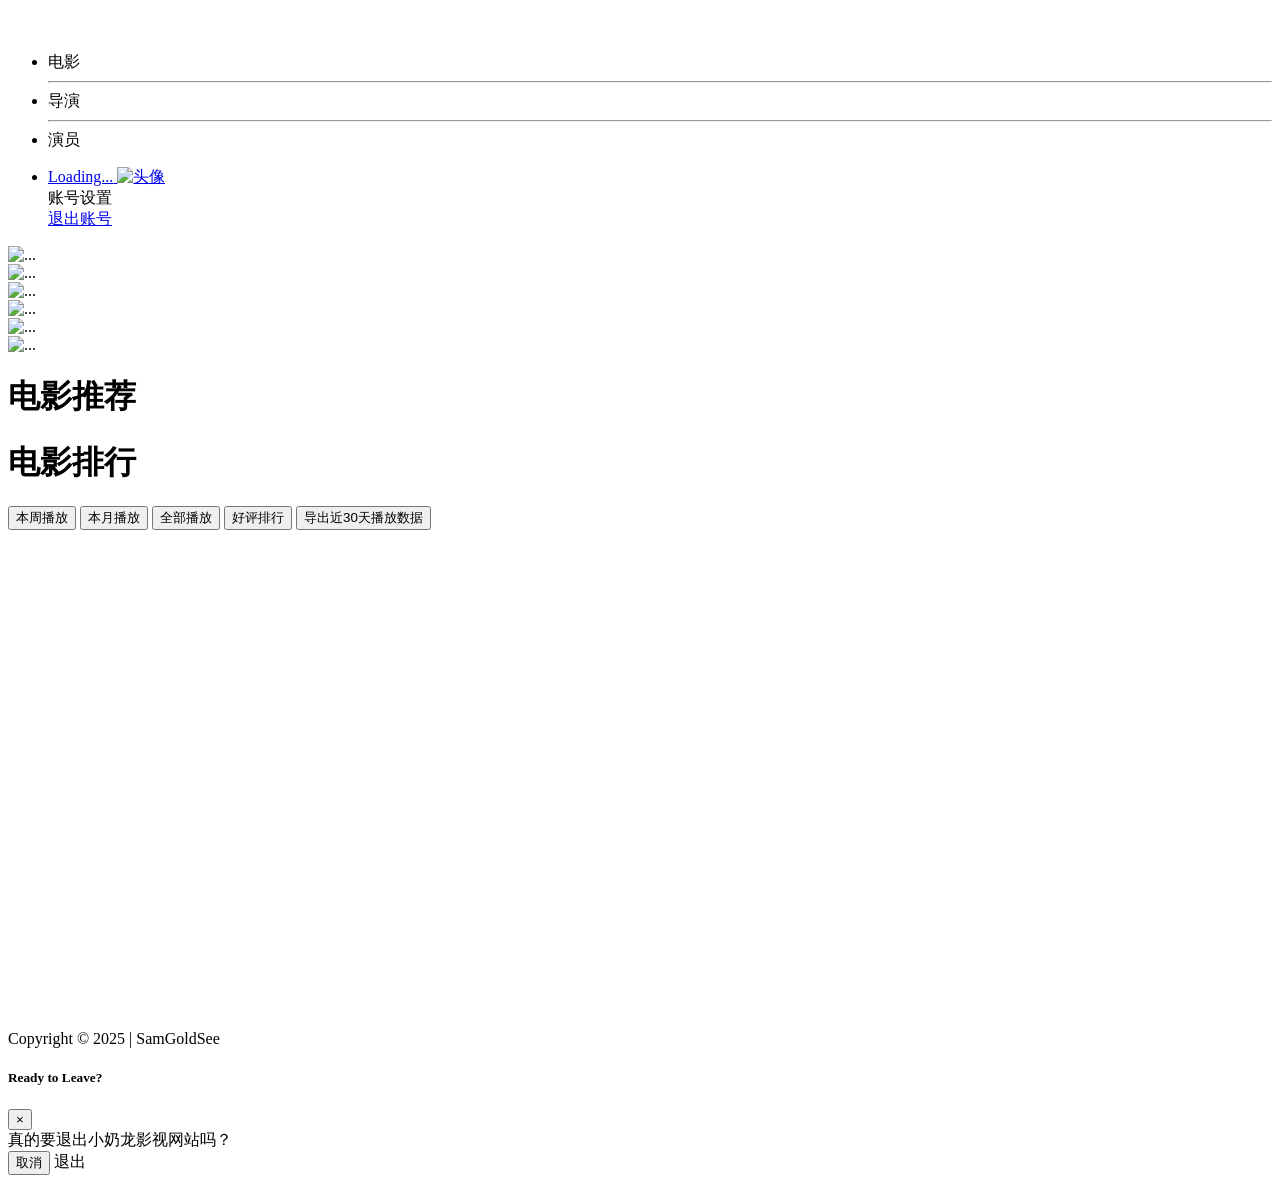
<file: movie-backend/movie-server/src/main/resources/templates/index.html>
<!DOCTYPE html>
<html lang="en">
<head>
    <meta charset="utf-8">
    <meta http-equiv="X-UA-Compatible" content="IE=edge">
    <meta name="viewport" content="width=device-width, initial-scale=1, shrink-to-fit=no">
    <meta name="description" content="">
    <meta name="author" content="">
    <link rel="icon" type="image/png" th:href="@{img/logo-icon.ico}">
    <title>奶龙影视-首页</title>
    <!-- Slick Slider -->
    <link rel="stylesheet" type="text/css" th:href="@{vendor/slick/slick.min.css}"/>
    <link rel="stylesheet" type="text/css" th:href="@{vendor/slick/slick-theme.min.css}"/>
    <!-- Custom fonts for this template-->
    <link th:href="@{vendor/fontawesome-free/css/all.min.css}" rel="stylesheet" type="text/css">
    <!-- Custom styles for this template-->
    <link th:href="@{css/osahan.min.css}" rel="stylesheet">
</head>
<body id="page-top">
<!-- Page Wrapper -->
<div id="wrapper">
    <!-- Sidebar -->
    <ul class="navbar-nav sidebar sidebar-dark accordion" id="accordionSidebar">
        <!-- Sidebar - Brand -->
        <a class="sidebar-brand d-flex align-items-center justify-content-center" th:href="@{/}">
            <div class="sidebar-brand-icon">
                <img th:src="@{img/logo-icon.ico}" alt="">
            </div>
            <div class="sidebar-brand-text mx-3"><img th:src="@{img/logo.png}" alt=""></div>
        </a>
        <!-- Nav Item - Dashboard -->
        <li class="nav-item active">
            <a class="nav-link" th:href="@{/toMovies}">
                <i class="fas fa-fw fa-film"></i>
                <span>电影</span></a>
        </li>
        <hr class="sidebar-divider">
        <li class="nav-item">
            <a class="nav-link" th:href="@{/toDirectors}">
                <i class="fas fa-fw fa-users"></i>
                <span>导演</span></a>
        </li>
        <hr class="sidebar-divider">
        <li class="nav-item">
            <a class="nav-link" th:href="@{/toActors}">
                <i class="fas fa-fw fa-users"></i>
                <span>演员</span></a>
        </li>
    </ul>
    <!-- End of Sidebar -->
    <!-- Content Wrapper -->
    <div id="content-wrapper" class="d-flex flex-column">
        <!-- Main Content -->
        <div id="content">
            <!-- Topbar -->
            <nav class="navbar navbar-expand navbar-dark topbar mb-4 pl-0 static-top shadow">
                <!-- Topbar Navbar -->
                <ul class="navbar-nav ml-auto">
                    <!-- Nav Item - User Information -->
                    <li class="nav-item dropdown no-arrow">
                        <a class="nav-link dropdown-toggle" href="#" id="userDropdown" role="button"
                           data-toggle="dropdown" aria-haspopup="true" aria-expanded="false">
                            <span id="user-name" class="mr-2 d-none d-lg-inline text-gray-600 small">Loading...</span>
                            <img id="user-avatar" class="img-profile rounded-circle" th:src="@{img/default.png}"
                                 alt="头像">
                        </a>
                        <!-- Dropdown - User Information -->
                        <div class="dropdown-menu dropdown-menu-right shadow animated--grow-in"
                             aria-labelledby="userDropdown">
                            <a class="dropdown-item" th:href="@{/toProfile}">
                                <i class="fas fa-cog fa-sm fa-fw mr-2 text-gray-400"></i>
                                账号设置
                            </a>
                            <div class="dropdown-divider"></div>
                            <a class="dropdown-item" href="#" data-toggle="modal" data-target="#logoutModal">
                                <i class="fas fa-sign-out-alt fa-sm fa-fw mr-2 text-gray-400"></i>
                                退出账号
                            </a>
                        </div>
                    </li>
                </ul>
            </nav>
            <!-- End of Topbar -->
            <!-- Begin Page Content -->
            <div class="container-fluid">
                <div class="osahan-slider">
                    <div class="osahan-slider-item">
                        <a th:href="@{/toMovieDetail(id=1)}">
                            <img th:src="@{img/1.png}" class="img-fluid rounded" alt="...">
                        </a>
                    </div>
                    <div class="osahan-slider-item">
                        <a th:href="@{/toMovieDetail(id=2)}">
                            <img th:src="@{img/2.png}" class="img-fluid rounded" alt="...">
                        </a>
                    </div>
                    <div class="osahan-slider-item">
                        <a th:href="@{/toMovieDetail(id=4)}">
                            <img th:src="@{img/4.png}" class="img-fluid rounded" alt="...">
                        </a>
                    </div>
                    <div class="osahan-slider-item">
                        <a th:href="@{/toMovieDetail(id=17)}">
                            <img th:src="@{img/17.png}" class="img-fluid rounded" alt="...">
                        </a>
                    </div>
                    <div class="osahan-slider-item">
                        <a th:href="@{/toMovieDetail(id=22)}">
                            <img th:src="@{img/22.png}" class="img-fluid rounded" alt="...">
                        </a>
                    </div>
                    <div class="osahan-slider-item">
                        <a th:href="@{/toMovieDetail(id=25)}">
                            <img th:src="@{img/25.png}" class="img-fluid rounded" alt="...">
                        </a>
                    </div>
                </div>
                <!-- Page Heading -->
                <div class="d-sm-flex align-items-center justify-content-between mt-4 mb-3">
                    <h1 class="h5 mb-0 text-gray-900">电影推荐</h1>
                </div>
                <!-- Content Row -->
                <div class="row" id="rec-container">
                </div>
                <!-- Page Heading -->
                <!-- 排行标题与切换按钮 -->
                <div class="d-flex justify-content-between align-items-center mt-4 mb-3">
                    <h1 class="h5 mb-0 text-gray-900">电影排行</h1>
                    <div>
                        <button class="btn btn-sm btn-outline-primary me-1" data-type="week">本周播放</button>
                        <button class="btn btn-sm btn-outline-primary me-1" data-type="month">本月播放</button>
                        <button class="btn btn-sm btn-outline-primary" data-type="all">全部播放</button>
                        <button class="btn btn-sm btn-outline-primary me-1" data-type="rating">好评排行</button>
                        <button class="btn btn-sm btn-outline-primary me-1" data-type="poi" onclick="window.location.href='/record/export'">导出近30天播放数据</button>
                    </div>
                </div>
                <!-- Content Row -->
                <div class="row">
                    <div id="rank-chart" style="width: 100%; height: 500px;"></div>
                </div>
            </div>
            <!-- /.container-fluid -->
        </div>
        <!-- End of Main Content -->
        <!-- Footer -->
        <footer class="sticky-footer bg-white">
            <div class="container my-auto">
                <div class="copyright text-center my-auto">
                    <span>Copyright &copy; 2025 | SamGoldSee</span>
                </div>
            </div>
        </footer>
        <!-- End of Footer -->
    </div>
    <!-- End of Content Wrapper -->
</div>
<!-- End of Page Wrapper -->
<!-- Scroll to Top Button-->
<a class="scroll-to-top rounded" href="#page-top">
    <i class="fas fa-angle-up"></i>
</a>
<!-- Logout Modal-->
<div class="modal fade" id="logoutModal" tabindex="-1" role="dialog" aria-labelledby="exampleModalLabel"
     aria-hidden="true">
    <div class="modal-dialog modal-dialog-centered" role="document">
        <div class="modal-content">
            <div class="modal-header">
                <h5 class="modal-title" id="exampleModalLabel">Ready to Leave?</h5>
                <button class="close" type="button" data-dismiss="modal" aria-label="Close">
                    <span aria-hidden="true">×</span>
                </button>
            </div>
            <div class="modal-body">真的要退出小奶龙影视网站吗？</div>
            <div class="modal-footer">
                <button class="btn btn-secondary" type="button" data-dismiss="modal">取消</button>
                <a class="btn btn-primary" th:href="@{/toLogout}">退出</a>
            </div>
        </div>
    </div>
</div>
<!-- Bootstrap core JavaScript-->
<script th:src="@{vendor/jquery/jquery.min.js}"></script>
<script th:src="@{vendor/bootstrap/js/bootstrap.bundle.min.js}"></script>
<!-- Core plugin JavaScript-->
<script th:src="@{vendor/jquery-easing/jquery.easing.min.js}"></script>
<!-- Slick Carousel -->
<script th:src="@{vendor/slick/slick.min.js}"></script>
<!-- Custom scripts for all pages-->
<script th:src="@{js/osahan.min.js}"></script>
<script th:src="@{https://cdn.jsdelivr.net/npm/echarts/dist/echarts.min.js}"></script>
<script>
    $(document).ready(function () {
        $.ajax({
            url: "/user/profile",
            method: "GET",
            success: function (res) {
                if (res.code === 1 && res.data) {
                    $("#user-name").text(res.data.name || "未命名用户");
                    $("#user-avatar").attr("src", res.data.avatar || "img/default.png");
                } else {
                    console.error("获取用户信息失败:", res.msg);
                }
            },
            error: function (err) {
                console.error("请求用户信息出错:", err);
            }
        });
    });

    document.addEventListener('DOMContentLoaded', function () {
        fetch('/movie/rec')
            .then(response => response.json())
            .then(data => {
                const row = document.querySelector('.row');
                row.innerHTML = ''; // 清空旧内容

                data.data.records.forEach(movie => {
                    const date = new Date(movie.releaseDate);
                    const year = date.getFullYear();
                    const fullDate = `${year}年${date.getMonth() + 1}月${date.getDate()}日`;

                    const card = `
                <div class="col-xl-3 col-md-6 mb-4">
                    <div class="card m-card shadow border-0">
                        <a href="/toMovieDetail?id=${movie.id}">
                            <div class="m-card-cover">
                                <div class="position-absolute bg-white shadow-sm rounded text-center p-2 m-2 love-box">
                                    <h6 class="text-gray-900 mb-0 font-weight-bold">
                                        <i class="fas fa-eye text-primary"></i> ${(movie.view / 10000).toFixed(1)}万
                                    </h6>
                                    <small class="${movie.permission ? 'text-danger font-weight-bold' : 'text-muted'}">
                                        ${movie.permission ? 'VIP' : '免费'}
                                    </small>
                                </div>
                                <img src="${movie.poster}" class="card-img-top" alt="${movie.name}">
                            </div>
                            <div class="card-body p-3">
                                <h5 class="card-title text-gray-900 mb-1">${movie.name}</h5>
                                <p class="card-text">
                                    <small class="text-muted">${movie.description.substring(0, 14)}...</small>
                                    <br>
                                    <small class="text-gray-600">
                                        <i class="fas fa-calendar-alt fa-sm text-gray-400"></i> ${year}年上映 (${fullDate})
                                    </small>
                                </p>
                            </div>
                        </a>
                    </div>
                </div>
            `;
                    row.insertAdjacentHTML('beforeend', card);
                });
            })
            .catch(error => console.error('加载推荐电影失败:', error));
    });
</script>
<script>
    document.addEventListener('DOMContentLoaded', function () {
        const chartDom = document.getElementById('rank-chart');
        const myChart = echarts.init(chartDom);

        const endpointMap = {
            rating: '/rating/rank',
            week: '/record/rankWeek',
            month: '/record/rankMonth',
            all: '/record/rankAll'
        };

        function loadRankData(type = 'rating') {
            const url = endpointMap[type];
            if (!url) return;

            fetch(url)
                .then(res => res.json())
                .then(res => {
                    if (res.code !== 1 || !res.data) {
                        console.error('排行数据获取失败');
                        return;
                    }

                    const records = res.data.records || [];
                    const movieNames = records.map(item => item.movieName);
                    const movieIds = records.map(item => item.movieId);

                    // 根据排行榜类型选择字段
                    let values;
                    let yAxisLabel;
                    if (type === 'rating') {
                        values = records.map(item => item.avgRating || 0);
                        yAxisLabel = '平均评分';
                    } else {
                        values = records.map(item => item.recordCnt || 0);  // 使用 recordCnt
                        yAxisLabel = '播放量';
                    }

                    const titleMap = {
                        rating: '电影好评排行',
                        week: '本周播放排行',
                        month: '本月播放排行',
                        all: '全部播放排行'
                    };

                    const option = {
                        title: {
                            text: titleMap[type],
                            left: 'center',
                            textStyle: {fontSize: 20}
                        },
                        tooltip: {
                            trigger: 'axis',
                            axisPointer: {type: 'shadow'},
                            formatter: function (params) {
                                const i = params[0].dataIndex;
                                return `${movieNames[i]}<br>${yAxisLabel}：${values[i]}`;
                            }
                        },
                        xAxis: {
                            type: 'category',
                            data: movieNames,
                            axisLabel: {rotate: 45}
                        },
                        yAxis: {
                            type: 'value',
                            name: yAxisLabel,
                            min: 0
                        },
                        series: [{
                            data: values,
                            type: 'bar',
                            itemStyle: {color: '#5470C6'}
                        }]
                    };

                    myChart.setOption(option);

                    myChart.off('click');
                    myChart.on('click', function (params) {
                        const index = params.dataIndex;
                        const movieId = movieIds[index];
                        window.location.href = `/toMovieDetail?id=${movieId}`;
                    });
                })
                .catch(err => console.error('排行数据请求出错:', err));
        }

        // 初始加载好评排行
        loadRankData('rating');

        // 按钮切换事件
        document.querySelectorAll('[data-type]').forEach(btn => {
            btn.addEventListener('click', () => {
                const type = btn.getAttribute('data-type');
                loadRankData(type);
            });
        });

        window.addEventListener('resize', () => {
            myChart.resize();
        });
    });
</script>
</body>
</html>
</file>
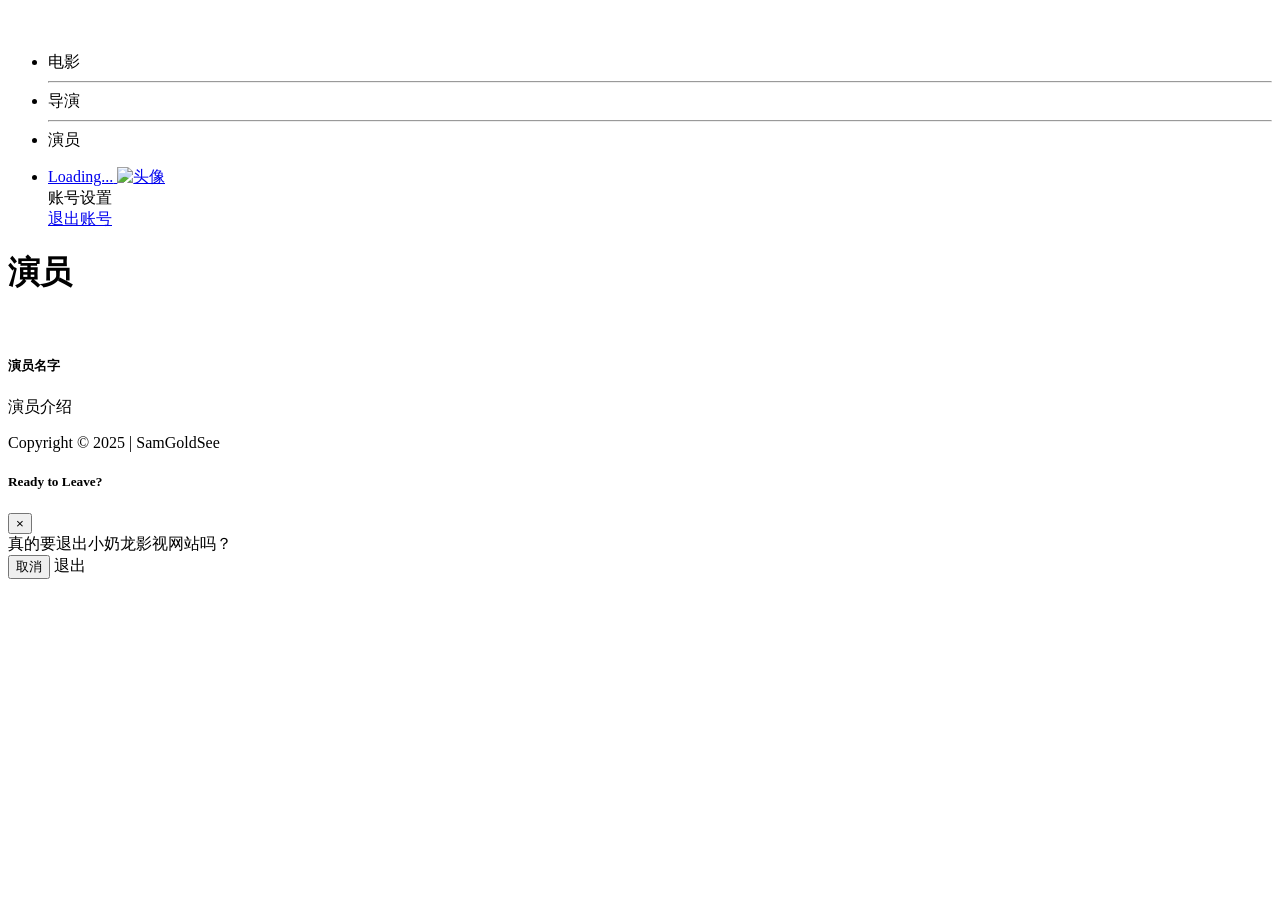
<file: movie-backend/movie-server/src/main/resources/templates/actors.html>
<!DOCTYPE html>
<html lang="en">
<head>
    <meta charset="utf-8">
    <meta http-equiv="X-UA-Compatible" content="IE=edge">
    <meta name="viewport" content="width=device-width, initial-scale=1, shrink-to-fit=no">
    <meta name="description" content="">
    <meta name="author" content="">
    <link rel="icon" type="image/png" th:href="@{img/logo-icon.ico}">
    <title>奶龙影视-演员</title>
    <!-- Slick Slider -->
    <link rel="stylesheet" type="text/css" th:href="@{vendor/slick/slick.min.css}"/>
    <link rel="stylesheet" type="text/css" th:href="@{vendor/slick/slick-theme.min.css}"/>
    <!-- Custom fonts for this template-->
    <link th:href="@{vendor/fontawesome-free/css/all.min.css}" rel="stylesheet" type="text/css">
    <!-- Custom styles for this template-->
    <link th:href="@{css/osahan.min.css}" rel="stylesheet">
</head>
<body id="page-top">
<!-- Page Wrapper -->
<div id="wrapper">
    <!-- Sidebar -->
    <ul class="navbar-nav sidebar sidebar-dark accordion" id="accordionSidebar">
        <!-- Sidebar - Brand -->
        <a class="sidebar-brand d-flex align-items-center justify-content-center" th:href="@{/}">
            <div class="sidebar-brand-icon">
                <img th:src="@{img/logo-icon.ico}" alt="">
            </div>
            <div class="sidebar-brand-text mx-3"><img th:src="@{img/logo.png}" alt=""></div>
        </a>
        <!-- Nav Item - Dashboard -->
        <li class="nav-item active">
            <a class="nav-link" th:href="@{/toMovies}">
                <i class="fas fa-fw fa-film"></i>
                <span>电影</span></a>
        </li>
        <hr class="sidebar-divider">
        <li class="nav-item">
            <a class="nav-link" th:href="@{/toDirectors}">
                <i class="fas fa-fw fa-users"></i>
                <span>导演</span></a>
        </li>
        <hr class="sidebar-divider">
        <li class="nav-item">
            <a class="nav-link" th:href="@{/toActors}">
                <i class="fas fa-fw fa-users"></i>
                <span>演员</span></a>
        </li>
    </ul>
    <!-- End of Sidebar -->
    <!-- Content Wrapper -->
    <div id="content-wrapper" class="d-flex flex-column">
        <!-- Main Content -->
        <div id="content">
            <!-- Topbar -->
            <nav class="navbar navbar-expand navbar-dark topbar mb-4 pl-0 static-top shadow">
                <!-- Topbar Navbar -->
                <ul class="navbar-nav ml-auto">
                    <!-- Nav Item - User Information -->
                    <li class="nav-item dropdown no-arrow">
                        <a class="nav-link dropdown-toggle" href="#" id="userDropdown" role="button"
                           data-toggle="dropdown" aria-haspopup="true" aria-expanded="false">
                            <span id="user-name" class="mr-2 d-none d-lg-inline text-gray-600 small">Loading...</span>
                            <img id="user-avatar" class="img-profile rounded-circle" th:src="@{img/default.png}"
                                 alt="头像">
                        </a>
                        <!-- Dropdown - User Information -->
                        <div class="dropdown-menu dropdown-menu-right shadow animated--grow-in"
                             aria-labelledby="userDropdown">
                            <a class="dropdown-item" th:href="@{/toProfile}">
                                <i class="fas fa-cog fa-sm fa-fw mr-2 text-gray-400"></i>
                                账号设置
                            </a>
                            <div class="dropdown-divider"></div>
                            <a class="dropdown-item" href="#" data-toggle="modal" data-target="#logoutModal">
                                <i class="fas fa-sign-out-alt fa-sm fa-fw mr-2 text-gray-400"></i>
                                退出账号
                            </a>
                        </div>
                    </li>
                </ul>
            </nav>
            <!-- End of Topbar -->
            <!-- Begin Page Content -->
            <div class="container-fluid">
                <!-- Page Heading -->
                <div class="d-sm-flex align-items-center justify-content-between mt-4 mb-3">
                    <h1 class="h5 mb-0 text-gray-900">演员</h1>
                </div>
                <!-- Content Row -->
                <div class="row" id="actorContainer">
                    <div class="col-xl-12 col-lg-12">
                        <div class="row">
                            <div th:each="actor : ${actorList}" class="col-xl-4 col-md-6 mb-4">
                                <div class="card p-card shadow border-0">
                                    <div class="row no-gutters">
                                        <div class="col-md-4">
                                            <img th:src="${actor.avatar}" class="card-img" th:alt="${actor.name}">
                                        </div>
                                        <div class="col-md-8">
                                            <div class="card-body">
                                                <h5 class="card-title text-gray-900" th:text="${actor.name}">
                                                    演员名字</h5>
                                                <p class="card-text" th:text="${actor.description}">演员介绍</p>
                                            </div>
                                        </div>
                                    </div>
                                </div>
                            </div>
                        </div>
                    </div>
                </div>
            </div>
            <!-- /.container-fluid -->
        </div>
        <!-- End of Main Content -->
        <!-- Footer -->
        <footer class="sticky-footer bg-white">
            <div class="container my-auto">
                <div class="copyright text-center my-auto">
                    <span>Copyright &copy; 2025 | SamGoldSee</span>
                </div>
            </div>
        </footer>
        <!-- End of Footer -->
    </div>
    <!-- End of Content Wrapper -->
</div>
<!-- End of Page Wrapper -->
<!-- Scroll to Top Button-->
<a class="scroll-to-top rounded" href="#page-top">
    <i class="fas fa-angle-up"></i>
</a>
<!-- Logout Modal-->
<div class="modal fade" id="logoutModal" tabindex="-1" role="dialog" aria-labelledby="exampleModalLabel"
     aria-hidden="true">
    <div class="modal-dialog modal-dialog-centered" role="document">
        <div class="modal-content">
            <div class="modal-header">
                <h5 class="modal-title" id="exampleModalLabel">Ready to Leave?</h5>
                <button class="close" type="button" data-dismiss="modal" aria-label="Close">
                    <span aria-hidden="true">×</span>
                </button>
            </div>
            <div class="modal-body">真的要退出小奶龙影视网站吗？</div>
            <div class="modal-footer">
                <button class="btn btn-secondary" type="button" data-dismiss="modal">取消</button>
                <a class="btn btn-primary" th:href="@{/toLogout}">退出</a>
            </div>
        </div>
    </div>
</div>
<!-- Bootstrap core JavaScript-->
<script th:src="@{vendor/jquery/jquery.min.js}"></script>
<script th:src="@{vendor/bootstrap/js/bootstrap.bundle.min.js}"></script>
<!-- Core plugin JavaScript-->
<script th:src="@{vendor/jquery-easing/jquery.easing.min.js}"></script>
<!-- Slick Carousel -->
<script th:src="@{vendor/slick/slick.min.js}"></script>
<!-- Custom scripts for all pages-->
<script th:src="@{js/osahan.min.js}"></script>
<script>
    $(document).ready(function () {
        $.ajax({
            url: "/user/profile",
            method: "GET",
            success: function (res) {
                if (res.code === 1 && res.data) {
                    $("#user-name").text(res.data.name || "未命名用户");
                    $("#user-avatar").attr("src", res.data.avatar || "img/default.png");
                } else {
                    console.error("获取用户信息失败:", res.msg);
                }
            },
            error: function (err) {
                console.error("请求用户信息出错:", err);
            }
        });
    });

    document.addEventListener("DOMContentLoaded", function () {
        fetch('/actor/all')
            .then(response => response.json())
            .then(result => {
                if (result.code === 1 && result.data && result.data.records) {
                    const container = document.getElementById('actorContainer');
                    container.innerHTML = '';

                    result.data.records.forEach(actor => {
                        const actorCard = `
                            <div class="col-xl-4 col-md-6 mb-4">
                              <div class="card p-card shadow border-0 actor-card" data-id="${actor.id}" style="cursor:pointer;">
                                <div class="row no-gutters">
                                  <div class="col-md-4">
                                    <img src="${actor.avatar}" class="card-img" alt="${actor.name}">
                                  </div>
                                  <div class="col-md-8">
                                    <div class="card-body">
                                      <h5 class="card-title text-gray-900">${actor.name}</h5>
                                      <p class="card-text">${actor.description}</p>
                                    </div>
                                  </div>
                                </div>
                              </div>
                            </div>
                            `;
                        container.insertAdjacentHTML('beforeend', actorCard);
                    });
                    // 注册点击事件（放在 fetch 后）
                    document.addEventListener('click', function (e) {
                        const card = e.target.closest('.actor-card');
                        if (card) {
                            const actorId = card.getAttribute('data-id');
                            window.location.href = `/toMovies?actorId=${actorId}`;
                        }
                    });
                } else {
                    alert("演员信息加载失败！");
                }
            })
            .catch(error => {
                console.error('获取演员数据失败：', error);
            });
    });
</script>
</body>
</html>
</file>
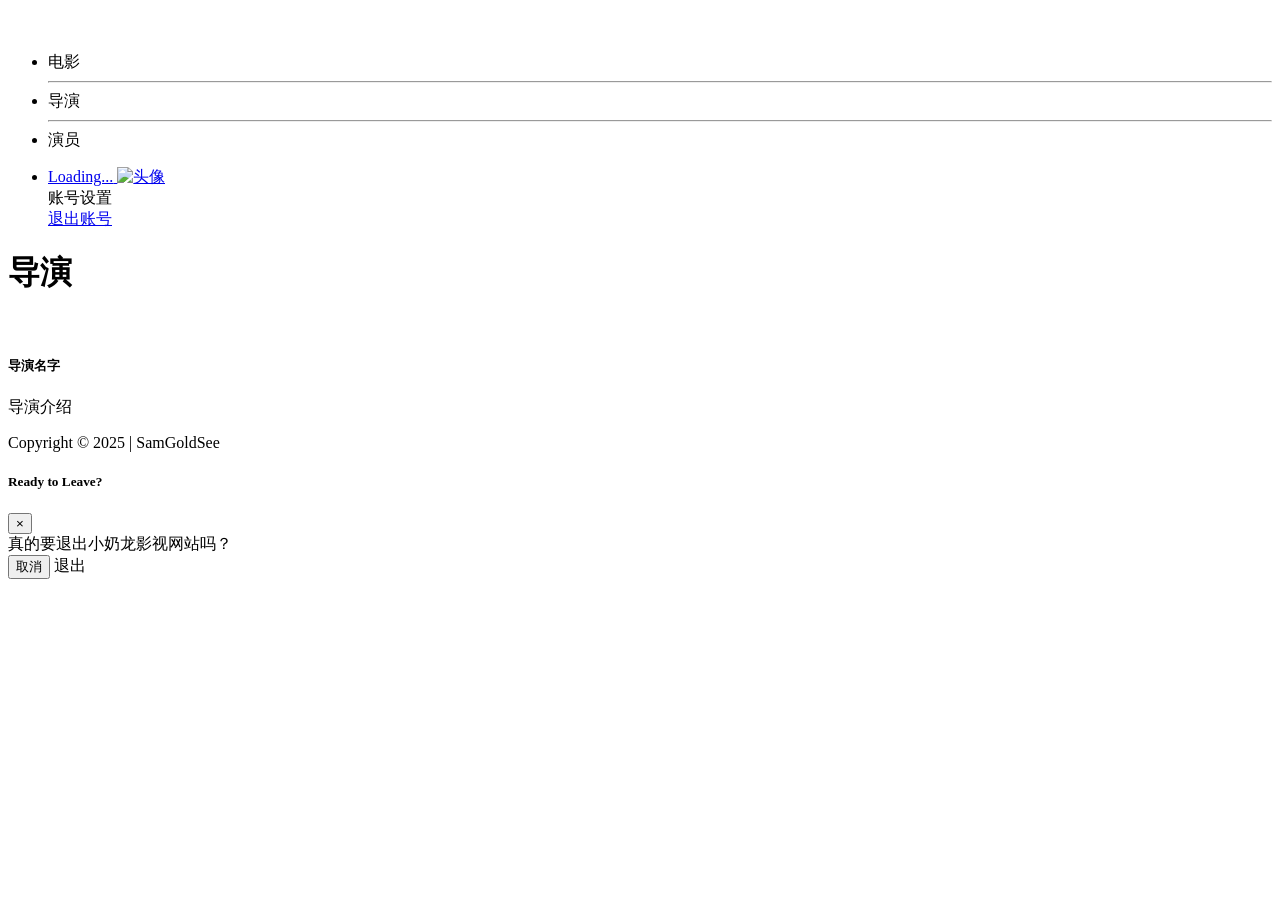
<file: movie-backend/movie-server/src/main/resources/templates/directors.html>
<!DOCTYPE html>
<html lang="en">
<head>
    <meta charset="utf-8">
    <meta http-equiv="X-UA-Compatible" content="IE=edge">
    <meta name="viewport" content="width=device-width, initial-scale=1, shrink-to-fit=no">
    <meta name="description" content="">
    <meta name="author" content="">
    <link rel="icon" type="image/png" th:href="@{img/logo-icon.ico}">
    <title>奶龙影视-导演</title>
    <!-- Slick Slider -->
    <link rel="stylesheet" type="text/css" th:href="@{vendor/slick/slick.min.css}"/>
    <link rel="stylesheet" type="text/css" th:href="@{vendor/slick/slick-theme.min.css}"/>
    <!-- Custom fonts for this template-->
    <link th:href="@{vendor/fontawesome-free/css/all.min.css}" rel="stylesheet" type="text/css">
    <!-- Custom styles for this template-->
    <link th:href="@{css/osahan.min.css}" rel="stylesheet">
</head>
<body id="page-top">
<!-- Page Wrapper -->
<div id="wrapper">
    <!-- Sidebar -->
    <ul class="navbar-nav sidebar sidebar-dark accordion" id="accordionSidebar">
        <!-- Sidebar - Brand -->
        <a class="sidebar-brand d-flex align-items-center justify-content-center" th:href="@{/}">
            <div class="sidebar-brand-icon">
                <img th:src="@{img/logo-icon.ico}" alt="">
            </div>
            <div class="sidebar-brand-text mx-3"><img th:src="@{img/logo.png}" alt=""></div>
        </a>
        <!-- Nav Item - Dashboard -->
        <li class="nav-item active">
            <a class="nav-link" th:href="@{/toMovies}">
                <i class="fas fa-fw fa-film"></i>
                <span>电影</span></a>
        </li>
        <hr class="sidebar-divider">
        <li class="nav-item">
            <a class="nav-link" th:href="@{/toDirectors}">
                <i class="fas fa-fw fa-users"></i>
                <span>导演</span></a>
        </li>
        <hr class="sidebar-divider">
        <li class="nav-item">
            <a class="nav-link" th:href="@{/toActors}">
                <i class="fas fa-fw fa-users"></i>
                <span>演员</span></a>
        </li>
    </ul>
    <!-- End of Sidebar -->
    <!-- Content Wrapper -->
    <div id="content-wrapper" class="d-flex flex-column">
        <!-- Main Content -->
        <div id="content">
            <!-- Topbar -->
            <nav class="navbar navbar-expand navbar-dark topbar mb-4 pl-0 static-top shadow">
                <!-- Topbar Navbar -->
                <ul class="navbar-nav ml-auto">
                    <!-- Nav Item - User Information -->
                    <li class="nav-item dropdown no-arrow">
                        <a class="nav-link dropdown-toggle" href="#" id="userDropdown" role="button"
                           data-toggle="dropdown" aria-haspopup="true" aria-expanded="false">
                            <span id="user-name" class="mr-2 d-none d-lg-inline text-gray-600 small">Loading...</span>
                            <img id="user-avatar" class="img-profile rounded-circle" th:src="@{img/default.png}"
                                 alt="头像">
                        </a>
                        <!-- Dropdown - User Information -->
                        <div class="dropdown-menu dropdown-menu-right shadow animated--grow-in"
                             aria-labelledby="userDropdown">
                            <a class="dropdown-item" th:href="@{/toProfile}">
                                <i class="fas fa-cog fa-sm fa-fw mr-2 text-gray-400"></i>
                                账号设置
                            </a>
                            <div class="dropdown-divider"></div>
                            <a class="dropdown-item" href="#" data-toggle="modal" data-target="#logoutModal">
                                <i class="fas fa-sign-out-alt fa-sm fa-fw mr-2 text-gray-400"></i>
                                退出账号
                            </a>
                        </div>
                    </li>
                </ul>
            </nav>
            <!-- End of Topbar -->
            <!-- Begin Page Content -->
            <div class="container-fluid">
                <!-- Page Heading -->
                <div class="d-sm-flex align-items-center justify-content-between mt-4 mb-3">
                    <h1 class="h5 mb-0 text-gray-900">导演</h1>
                </div>
                <!-- Content Row -->
                <div class="row" id="directorContainer">
                    <div class="col-xl-12 col-lg-12">
                        <div class="row">
                            <div th:each="director : ${directorList}" class="col-xl-4 col-md-6 mb-4">
                                <div class="card p-card shadow border-0">
                                    <div class="row no-gutters">
                                        <div class="col-md-4">
                                            <img th:src="${director.avatar}" class="card-img" th:alt="${director.name}">
                                        </div>
                                        <div class="col-md-8">
                                            <div class="card-body">
                                                <h5 class="card-title text-gray-900" th:text="${director.name}">
                                                    导演名字</h5>
                                                <p class="card-text" th:text="${director.description}">导演介绍</p>
                                            </div>
                                        </div>
                                    </div>
                                </div>
                            </div>
                        </div>
                    </div>
                </div>
            </div>
            <!-- /.container-fluid -->
        </div>
        <!-- End of Main Content -->
        <!-- Footer -->
        <footer class="sticky-footer bg-white">
            <div class="container my-auto">
                <div class="copyright text-center my-auto">
                    <span>Copyright &copy; 2025 | SamGoldSee</span>
                </div>
            </div>
        </footer>
        <!-- End of Footer -->
    </div>
    <!-- End of Content Wrapper -->
</div>
<!-- End of Page Wrapper -->
<!-- Scroll to Top Button-->
<a class="scroll-to-top rounded" href="#page-top">
    <i class="fas fa-angle-up"></i>
</a>
<!-- Logout Modal-->
<div class="modal fade" id="logoutModal" tabindex="-1" role="dialog" aria-labelledby="exampleModalLabel"
     aria-hidden="true">
    <div class="modal-dialog modal-dialog-centered" role="document">
        <div class="modal-content">
            <div class="modal-header">
                <h5 class="modal-title" id="exampleModalLabel">Ready to Leave?</h5>
                <button class="close" type="button" data-dismiss="modal" aria-label="Close">
                    <span aria-hidden="true">×</span>
                </button>
            </div>
            <div class="modal-body">真的要退出小奶龙影视网站吗？</div>
            <div class="modal-footer">
                <button class="btn btn-secondary" type="button" data-dismiss="modal">取消</button>
                <a class="btn btn-primary" th:href="@{/toLogout}">退出</a>
            </div>
        </div>
    </div>
</div>
<!-- Bootstrap core JavaScript-->
<script th:src="@{vendor/jquery/jquery.min.js}"></script>
<script th:src="@{vendor/bootstrap/js/bootstrap.bundle.min.js}"></script>
<!-- Core plugin JavaScript-->
<script th:src="@{vendor/jquery-easing/jquery.easing.min.js}"></script>
<!-- Slick Carousel -->
<script th:src="@{vendor/slick/slick.min.js}"></script>
<!-- Custom scripts for all pages-->
<script th:src="@{js/osahan.min.js}"></script>
<script>
    $(document).ready(function () {
        $.ajax({
            url: "/user/profile",
            method: "GET",
            success: function (res) {
                if (res.code === 1 && res.data) {
                    $("#user-name").text(res.data.name || "未命名用户");
                    $("#user-avatar").attr("src", res.data.avatar || "img/default.png");
                } else {
                    console.error("获取用户信息失败:", res.msg);
                }
            },
            error: function (err) {
                console.error("请求用户信息出错:", err);
            }
        });
    });

    document.addEventListener("DOMContentLoaded", function () {
        fetch('/director/all')
            .then(response => response.json())
            .then(result => {
                if (result.code === 1 && result.data && result.data.records) {
                    const container = document.getElementById('directorContainer');
                    container.innerHTML = '';

                    result.data.records.forEach(director => {
                        const directorCard = `
                          <div class="col-xl-4 col-md-6 mb-4">
                            <div class="card p-card shadow border-0 director-card" data-director-id="${director.id}" style="cursor:pointer;">
                              <div class="row no-gutters">
                                <div class="col-md-4">
                                  <img src="${director.avatar}" class="card-img" alt="${director.name}">
                                </div>
                                <div class="col-md-8">
                                  <div class="card-body">
                                    <h5 class="card-title text-gray-900">${director.name}</h5>
                                    <p class="card-text">${director.description}</p>
                                  </div>
                                </div>
                              </div>
                            </div>
                          </div>
                        `;
                        container.insertAdjacentHTML('beforeend', directorCard);
                    });
                    document.getElementById('directorContainer').addEventListener('click', function (e) {
                        const card = e.target.closest('.director-card');
                        if (card) {
                            const directorId = card.getAttribute('data-director-id');
                            if (directorId) {
                                window.location.href = `/toMovies?directorId=${directorId}`;
                            }
                        }
                    });
                } else {
                    alert("导演信息加载失败！");
                }
            })
            .catch(error => {
                console.error('获取导演数据失败：', error);
            });
    });
</script>
</body>
</html>
</file>
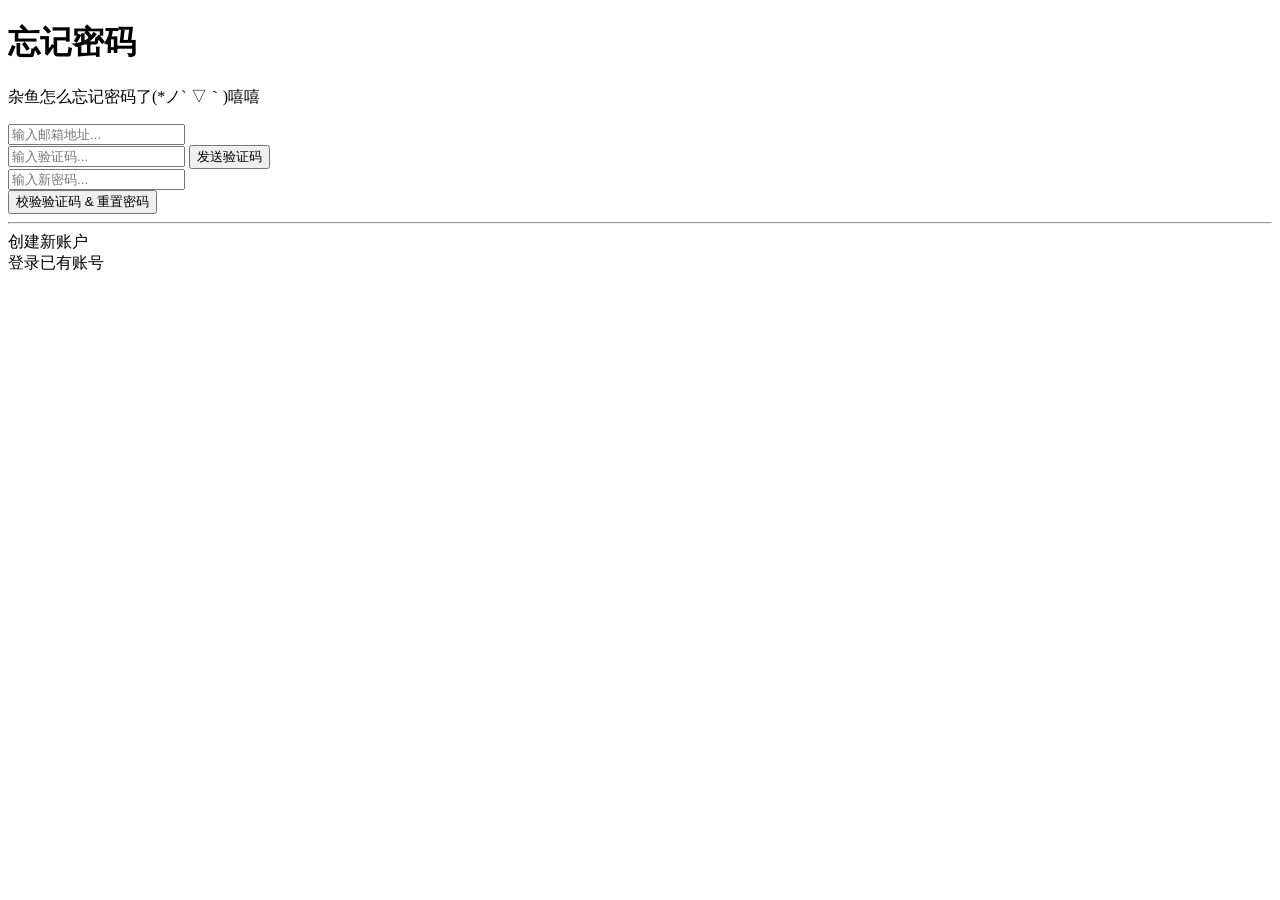
<file: movie-backend/movie-server/src/main/resources/templates/forgot-password.html>
<!DOCTYPE html>
<html lang="en">
<head>
    <meta charset="utf-8">
    <meta http-equiv="X-UA-Compatible" content="IE=edge">
    <meta name="viewport" content="width=device-width, initial-scale=1, shrink-to-fit=no">
    <meta name="description" content="">
    <meta name="author" content="">
    <link rel="icon" type="image/png" th:href="@{img/logo-icon.ico}">
    <title>奶龙影视-忘记密码</title>
    <!-- Slick Slider -->
    <link rel="stylesheet" type="text/css" th:href="@{vendor/slick/slick.min.css}"/>
    <link rel="stylesheet" type="text/css" th:href="@{vendor/slick/slick-theme.min.css}"/>
    <!-- Custom fonts for this template-->
    <link th:href="@{vendor/fontawesome-free/css/all.min.css}" rel="stylesheet" type="text/css">
    <!-- Custom styles for this template-->
    <link th:href="@{css/osahan.min.css}" rel="stylesheet">
</head>
<body class="bg-gradient-primary">
<div class="container">
    <!-- Outer Row -->
    <div class="row justify-content-center align-items-center d-flex vh-100">
        <div class="col-xl-10 col-lg-12 col-md-9">
            <div class="card o-hidden border-0 shadow-lg my-5">
                <div class="card-body p-0">
                    <!-- Nested Row within Card Body -->
                    <div class="row">
                        <div class="col-lg-6 d-none d-lg-block bg-password-image"></div>
                        <div class="col-lg-6">
                            <div class="p-5">
                                <div class="text-center">
                                    <h1 class="h4 text-gray-900 mb-2">忘记密码</h1>
                                    <p class="mb-4">杂鱼怎么忘记密码了(*ノ` ▽｀)嘻嘻</p>
                                </div>
                                <form class="user" id="resetForm" onsubmit="return false;">
                                    <div class="form-group">
                                        <input type="email" class="form-control form-control-user" id="email" placeholder="输入邮箱地址..." required>
                                    </div>
                                    <div class="form-group d-flex align-items-center">
                                        <input type="text" class="form-control form-control-user mr-2" id="verificationCode" placeholder="输入验证码..." required>
                                        <button type="button" class="btn btn-secondary" id="sendCodeBtn">发送验证码</button>
                                    </div>
                                    <div class="form-group">
                                        <input type="password" class="form-control form-control-user" id="newPassword" placeholder="输入新密码..." required>
                                    </div>
                                    <button type="submit" class="btn btn-primary btn-user btn-block" id="verifyBtn">校验验证码 & 重置密码</button>
                                </form>
                                <hr>
                                <div class="text-center">
                                    <a class="small" th:href="@{/toRegister}">创建新账户</a>
                                </div>
                                <div class="text-center">
                                    <a class="small" th:href="@{/toLogin}">登录已有账号</a>
                                </div>
                            </div>
                        </div>
                    </div>
                </div>
            </div>
        </div>
    </div>
</div>
<!-- Bootstrap core JavaScript-->
<script th:src="@{vendor/jquery/jquery.min.js}"></script>
<script th:src="@{vendor/bootstrap/js/bootstrap.bundle.min.js}"></script>
<!-- Core plugin JavaScript-->
<script th:src="@{vendor/jquery-easing/jquery.easing.min.js}"></script>
<!-- Slick Carousel -->
<script th:src="@{vendor/slick/slick.min.js}"></script>
<!-- Custom scripts for all pages-->
<script th:src="@{js/osahan.min.js}"></script>
<script>
    document.getElementById('sendCodeBtn').addEventListener('click', () => {
        const email = document.getElementById('email').value.trim();
        if (!email) {
            alert('请输入邮箱');
            return;
        }

        fetch(`/email/sendCode?email=${encodeURIComponent(email)}`)
            .then(res => res.json())
            .then(data => {
                if (data.code === 1) {
                    alert('验证码发送成功');
                    // Countdown
                    const btn = document.getElementById('sendCodeBtn');
                    let countdown = 60;
                    btn.disabled = true;
                    btn.textContent = `${countdown}s`;
                    const timer = setInterval(() => {
                        countdown--;
                        btn.textContent = `${countdown}s`;
                        if (countdown <= 0) {
                            clearInterval(timer);
                            btn.disabled = false;
                            btn.textContent = '发送验证码';
                        }
                    }, 1000);
                } else {
                    alert(`发送验证码失败: ${data.msg}`);
                }
            })
            .catch(() => alert('网络错误，请重试'));
    });

    document.getElementById('verifyBtn').addEventListener('click', () => {
        const email = document.getElementById('email').value.trim();
        const code = document.getElementById('verificationCode').value.trim();
        const password = document.getElementById('newPassword').value.trim();

        if (!email || !code || !password) {
            alert('请填写所有字段');
            return;
        }

        // Step 1: Verify code
        fetch('email/checkCode', {
            method: 'POST',
            headers: { 'Content-Type': 'application/json' },
            body: JSON.stringify({
                email: email,
                verificationCode: code
            })
        })
            .then(res => res.json())
            .then(data => {
                if (data.code === 1) {
                    // Step 2: Update password
                    fetch('/user/updatePassword', {
                        method: 'POST',
                        headers: { 'Content-Type': 'application/json' },
                        body: JSON.stringify({
                            email: email,
                            password: password
                        })
                    })
                        .then(res => res.json())
                        .then(updateData => {
                            if (updateData.code === 1) {
                                alert('密码更新成功，正在跳转至登录');
                                window.location.href = 'login.html';
                            } else {
                                alert(`Failed to update password: ${updateData.msg}`);
                            }
                        });
                } else {
                    alert(`Verification failed: ${data.msg}`);
                }
            })
            .catch(() => alert('网络错误'));
    });
</script>
</body>
</html>
</file>
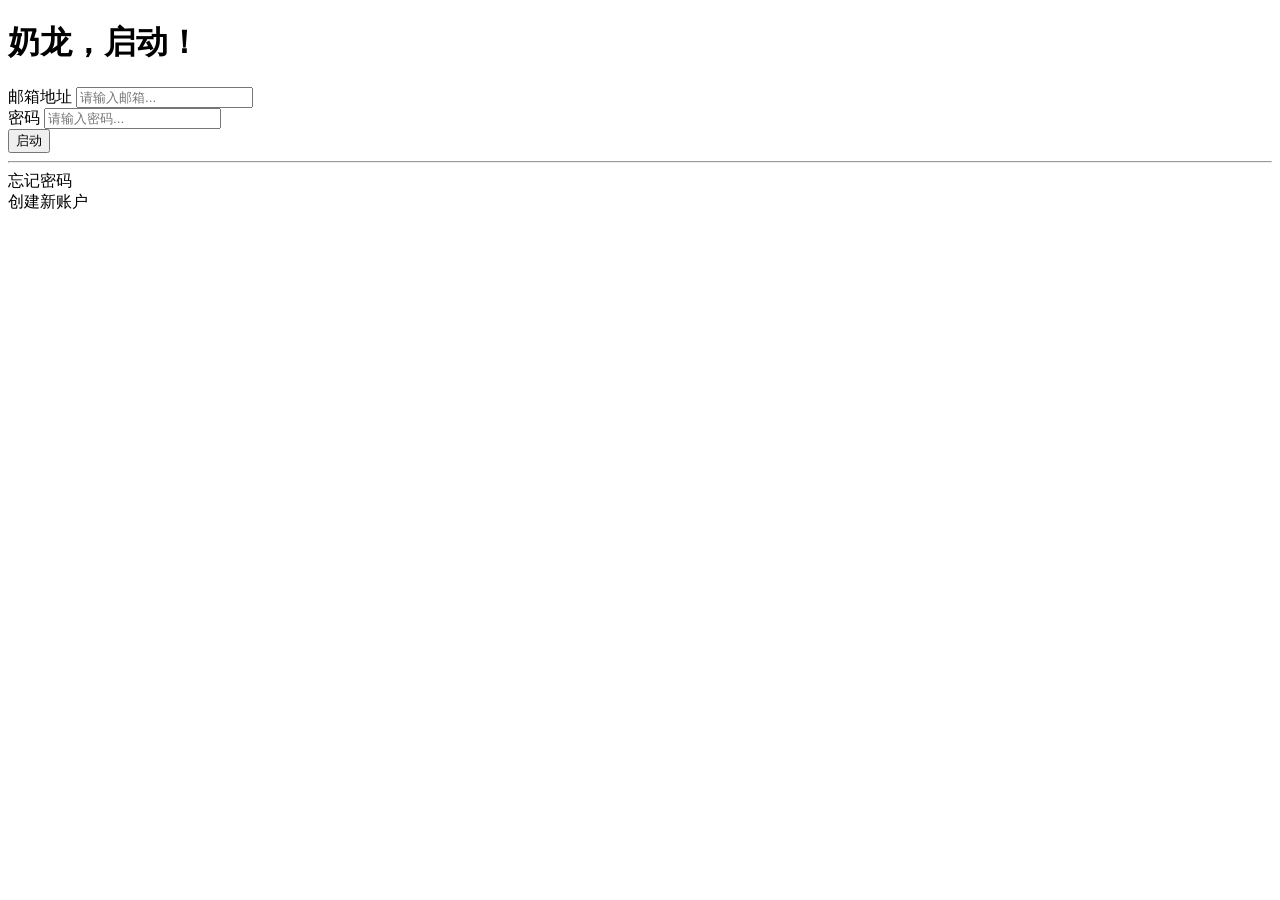
<file: movie-backend/movie-server/src/main/resources/templates/login.html>
<!DOCTYPE html>
<html lang="en">
<head>
   <meta charset="utf-8">
   <meta http-equiv="X-UA-Compatible" content="IE=edge">
   <meta name="viewport" content="width=device-width, initial-scale=1, shrink-to-fit=no">
   <meta name="description" content="">
   <meta name="author" content="">
   <link rel="icon" type="image/png" th:href="@{img/logo-icon.ico}">
   <title>奶龙影视-登录</title>
   <!-- Slick Slider -->
   <link rel="stylesheet" type="text/css" th:href="@{vendor/slick/slick.min.css}"/>
   <link rel="stylesheet" type="text/css" th:href="@{vendor/slick/slick-theme.min.css}"/>
   <!-- Custom fonts for this template-->
   <link th:href="@{vendor/fontawesome-free/css/all.min.css}" rel="stylesheet" type="text/css">
   <!-- Custom styles for this template-->
   <link th:href="@{css/osahan.min.css}" rel="stylesheet">
</head>
   <body class="bg-gradient-primary">
      <div class="container">
         <!-- Outer Row -->
         <div class="row justify-content-center align-items-center d-flex vh-100">
            <div class="col-xl-10 col-lg-12 col-md-9">
               <div class="card o-hidden border-0 shadow-lg my-5">
                  <div class="card-body p-0">
                     <!-- Nested Row within Card Body -->
                     <div class="row">
                        <div class="col-lg-6 d-none d-lg-block bg-login-image"></div>
                        <div class="col-lg-6">
                           <div class="p-5">
                              <div class="text-center">
                                 <h1 class="h4 text-gray-900 mb-4">奶龙，启动！</h1>
                              </div>
                              <form class="user" th:action="@{/user/login}" method="post">
                                 <div class="form-group">
                                    <label for="email" class="form-label">邮箱地址</label>
                                    <input type="email" name="email" id="email" class="form-control form-control-user"
                                           placeholder="请输入邮箱..." required>
                                 </div>
                                 <div class="form-group">
                                    <label for="password" class="form-label">密码</label>
                                    <input type="password" name="password" id="password" class="form-control form-control-user"
                                           placeholder="请输入密码..." required>
                                 </div>
                                 <button type="submit" class="btn btn-primary btn-user btn-block">
                                    启动
                                 </button>
                              </form>
                              <hr>
                              <div class="text-center">
                                 <a class="small" th:href="@{/toForgotPassword}">忘记密码</a>
                              </div>
                              <div class="text-center">
                                 <a class="small" th:href="@{/toRegister}">创建新账户</a>
                              </div>
                           </div>
                        </div>
                     </div>
                  </div>
               </div>
            </div>
         </div>
      </div>
      <!-- Bootstrap core JavaScript-->
      <script th:src="@{vendor/jquery/jquery.min.js}"></script>
      <script th:src="@{vendor/bootstrap/js/bootstrap.bundle.min.js}"></script>
      <!-- Core plugin JavaScript-->
      <script th:src="@{vendor/jquery-easing/jquery.easing.min.js}"></script>
      <!-- Slick Carousel -->
      <script th:src="@{vendor/slick/slick.min.js}"></script>
      <!-- Custom scripts for all pages-->
      <script th:src="@{js/osahan.min.js}"></script>
   </body>
</html>
</file>
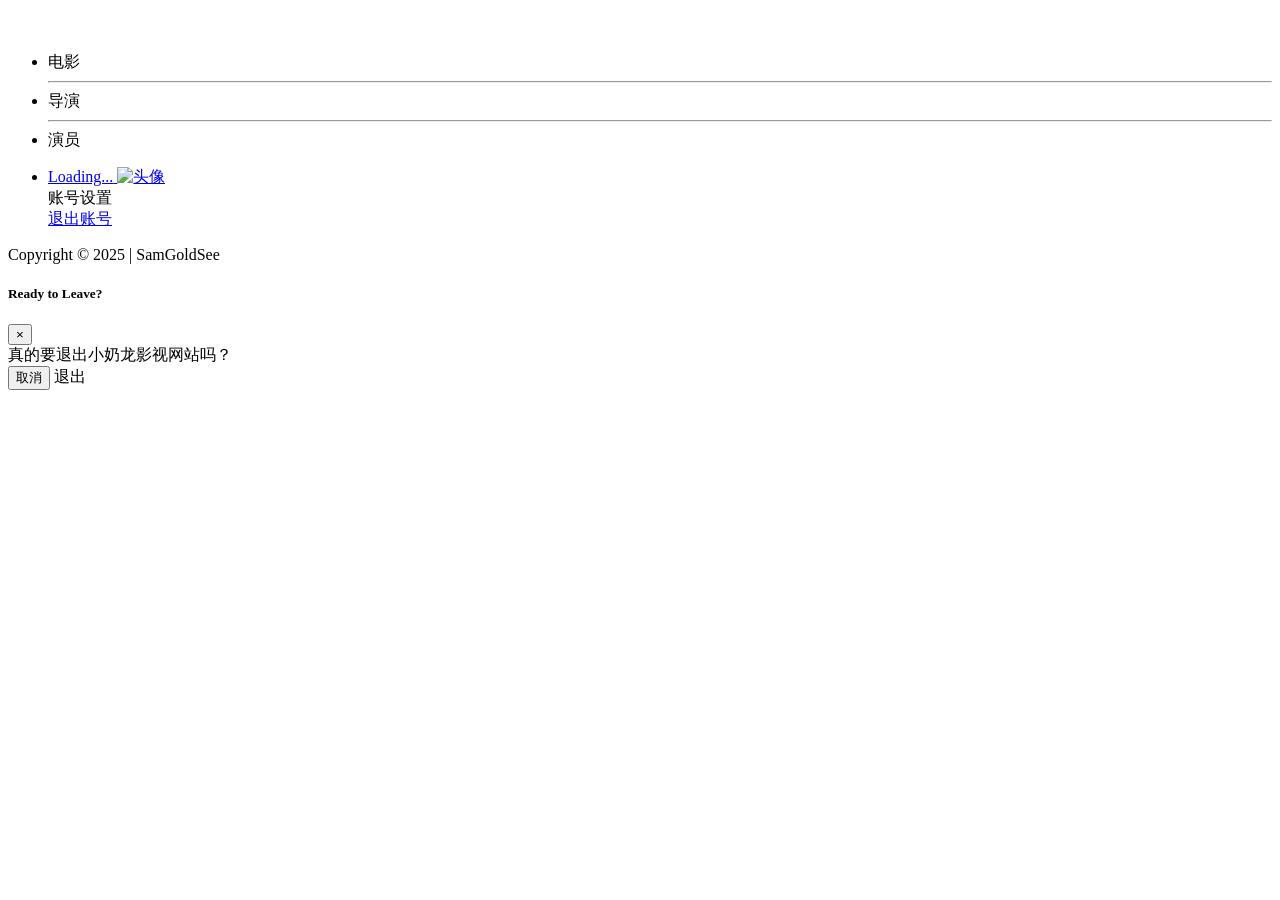
<file: movie-backend/movie-server/src/main/resources/templates/movie-detail.html>
<!DOCTYPE html>
<html lang="en">
<head>
    <meta charset="utf-8">
    <meta http-equiv="X-UA-Compatible" content="IE=edge">
    <meta name="viewport" content="width=device-width, initial-scale=1, shrink-to-fit=no">
    <meta name="description" content="">
    <meta name="author" content="">
    <link rel="icon" type="image/png" th:href="@{img/logo-icon.ico}">
    <title>奶龙影视-首页</title>
    <!-- Slick Slider -->
    <link rel="stylesheet" type="text/css" th:href="@{vendor/slick/slick.min.css}"/>
    <link rel="stylesheet" type="text/css" th:href="@{vendor/slick/slick-theme.min.css}"/>
    <!-- Custom fonts for this template-->
    <link th:href="@{vendor/fontawesome-free/css/all.min.css}" rel="stylesheet" type="text/css">
    <!-- Custom styles for this template-->
    <link th:href="@{css/osahan.min.css}" rel="stylesheet">
</head>
<body id="page-top">
<!-- Page Wrapper -->
<div id="wrapper">
    <!-- Sidebar -->
    <ul class="navbar-nav sidebar sidebar-dark accordion" id="accordionSidebar">
        <!-- Sidebar - Brand -->
        <a class="sidebar-brand d-flex align-items-center justify-content-center" th:href="@{/}">
            <div class="sidebar-brand-icon">
                <img th:src="@{img/logo-icon.ico}" alt="">
            </div>
            <div class="sidebar-brand-text mx-3"><img th:src="@{img/logo.png}" alt=""></div>
        </a>
        <!-- Nav Item - Dashboard -->
        <li class="nav-item active">
            <a class="nav-link" th:href="@{/toMovies}">
                <i class="fas fa-fw fa-film"></i>
                <span>电影</span></a>
        </li>
        <hr class="sidebar-divider">
        <li class="nav-item">
            <a class="nav-link" th:href="@{/toDirectors}">
                <i class="fas fa-fw fa-users"></i>
                <span>导演</span></a>
        </li>
        <hr class="sidebar-divider">
        <li class="nav-item">
            <a class="nav-link" th:href="@{/toActors}">
                <i class="fas fa-fw fa-users"></i>
                <span>演员</span></a>
        </li>
    </ul>
    <!-- End of Sidebar -->
    <!-- Content Wrapper -->
    <div id="content-wrapper" class="d-flex flex-column">
        <!-- Main Content -->
        <div id="content">
            <!-- Topbar -->
            <nav class="navbar navbar-expand navbar-dark topbar mb-4 pl-0 static-top shadow">
                <!-- Topbar Navbar -->
                <ul class="navbar-nav ml-auto">
                    <!-- Nav Item - User Information -->
                    <li class="nav-item dropdown no-arrow">
                        <a class="nav-link dropdown-toggle" href="#" id="userDropdown" role="button"
                           data-toggle="dropdown" aria-haspopup="true" aria-expanded="false">
                            <span id="user-name" class="mr-2 d-none d-lg-inline text-gray-600 small">Loading...</span>
                            <img id="user-avatar" class="img-profile rounded-circle" th:src="@{img/default.png}"
                                 alt="头像">
                        </a>
                        <!-- Dropdown - User Information -->
                        <div class="dropdown-menu dropdown-menu-right shadow animated--grow-in"
                             aria-labelledby="userDropdown">
                            <a class="dropdown-item" th:href="@{/toProfile}">
                                <i class="fas fa-cog fa-sm fa-fw mr-2 text-gray-400"></i>
                                账号设置
                            </a>
                            <div class="dropdown-divider"></div>
                            <a class="dropdown-item" href="#" data-toggle="modal" data-target="#logoutModal">
                                <i class="fas fa-sign-out-alt fa-sm fa-fw mr-2 text-gray-400"></i>
                                退出账号
                            </a>
                        </div>
                    </li>
                </ul>
            </nav>
            <!-- End of Topbar -->
            <!-- Begin Page Content -->
            <div class="container-fluid">
                <div class="row">
                    <div class="col-xl-12 col-lg-12">
                        <div id="movie-detail" class="bg-white p-3 widget shadow rounded mb-4">
                            <!-- 动态内容插入在这里 -->
                        </div>
                    </div>
                </div>
            </div>
            <!-- /.container-fluid -->
        </div>
        <!-- End of Main Content -->
        <!-- Footer -->
        <footer class="sticky-footer bg-white">
            <div class="container my-auto">
                <div class="copyright text-center my-auto">
                    <span>Copyright &copy; 2025 | SamGoldSee</span>
                </div>
            </div>
        </footer>
        <!-- End of Footer -->
    </div>
    <!-- End of Content Wrapper -->
</div>
<!-- End of Page Wrapper -->
<!-- Scroll to Top Button-->
<a class="scroll-to-top rounded" href="#page-top">
    <i class="fas fa-angle-up"></i>
</a>
<!-- Logout Modal-->
<div class="modal fade" id="logoutModal" tabindex="-1" role="dialog" aria-labelledby="exampleModalLabel"
     aria-hidden="true">
    <div class="modal-dialog modal-dialog-centered" role="document">
        <div class="modal-content">
            <div class="modal-header">
                <h5 class="modal-title" id="exampleModalLabel">Ready to Leave?</h5>
                <button class="close" type="button" data-dismiss="modal" aria-label="Close">
                    <span aria-hidden="true">×</span>
                </button>
            </div>
            <div class="modal-body">真的要退出小奶龙影视网站吗？</div>
            <div class="modal-footer">
                <button class="btn btn-secondary" type="button" data-dismiss="modal">取消</button>
                <a class="btn btn-primary" th:href="@{/toLogout}">退出</a>
            </div>
        </div>
    </div>
</div>
<!-- Bootstrap core JavaScript-->
<script th:src="@{vendor/jquery/jquery.min.js}"></script>
<script th:src="@{vendor/bootstrap/js/bootstrap.bundle.min.js}"></script>
<!-- Core plugin JavaScript-->
<script th:src="@{vendor/jquery-easing/jquery.easing.min.js}"></script>
<!-- Slick Carousel -->
<script th:src="@{vendor/slick/slick.min.js}"></script>
<!-- Custom scripts for all pages-->
<script th:src="@{js/osahan.min.js}"></script>
<script>
    // 获取 URL 中的参数
    function getQueryParam(param) {
        const urlParams = new URLSearchParams(window.location.search);
        return urlParams.get(param);
    }

    $(document).ready(function () {
        // 加载用户信息
        $.ajax({
            url: "/user/profile",
            method: "GET",
            success: function (res) {
                if (res.code === 1 && res.data) {
                    $("#user-name").text(res.data.name || "未命名用户");
                    $("#user-avatar").attr("src", res.data.avatar || "img/default.png");
                } else {
                    console.error("获取用户信息失败:", res.msg);
                }
            },
            error: function (err) {
                console.error("请求用户信息出错:", err);
            }
        });

        const movieId = getQueryParam("id");
        if (!movieId) {
            alert("未提供电影ID");
            return;
        }

        // 获取电影详情
        fetch(`/movie/detail?id=${movieId}`)
            .then(response => response.json())
            .then(res => {
                if (res.code === 1 && res.data) {
                    renderMovieDetail(res.data);
                } else {
                    alert("获取电影详情失败");
                }
            })
            .catch(err => {
                console.error("请求出错", err);
                alert("网络错误，无法加载电影详情");
            });
    });

    function renderMovieDetail(movie) {
        const releaseDate = new Date(movie.releaseDate);
        const year = releaseDate.getFullYear();
        const fullDate = releaseDate.toLocaleDateString();

        // 渲染内容
        document.getElementById("movie-detail").innerHTML = `
<div class="container-fluid mt-4">
  <div class="row justify-content-center">
    <div class="col-xl-10 col-lg-10 col-md-12">
      <div class="row align-items-center bg-white shadow rounded p-4">
        <div class="col-md-4 mb-3 mb-md-0">
          <img src="${movie.poster}" class="img-fluid rounded shadow-sm" alt="${movie.name}">
        </div>
        <div class="col-md-8">
          <h2 class="text-gray-900 font-weight-bold mb-3 display-6">${movie.name}</h2>
          <p><strong class="text-gray-800">上映时间：</strong>${year}年 (${fullDate})</p>
          <p>
            <strong class="text-gray-800">观看权限：</strong>
            <span class="${movie.permission ? 'text-danger font-weight-bold' : 'text-muted'}">
              ${movie.permission ? 'VIP专享' : '免费观看'}
            </span>
          </p>
          <p><strong class="text-gray-800">播放量：</strong>${(movie.view / 10000).toFixed(1)} 万次</p>
          <p><strong class="text-gray-800">简介：</strong>${movie.description}</p>
          <p><strong class="text-gray-800">导演：</strong>
            <a href="/toDirectors?id=${movie.directorId}" class="text-primary">${movie.directorName}</a>
          </p>
          <p><strong class="text-gray-800">演员：</strong>
            <a href="/toActors?id=${movie.actorId}" class="text-primary">${movie.actorName}</a>
          </p>
          <div class="mt-4">
            <button id="playButton" class="btn btn-danger btn-lg">
              <i class="fas fa-play mr-2"></i> 播放
            </button>
          </div>
          <div class="mt-4">
            <label for="ratingInput"><strong class="text-gray-800">评分（1-5）:</strong></label>
            <input type="number" id="ratingInput" class="form-control d-inline-block w-auto ml-2" min="1" max="5" step="1" value="5">
            <button id="submitRating" class="btn btn-primary ml-2">提交评分</button>
          </div>
        </div>
      </div>
    </div>
  </div>
</div>
        `;

        // 播放按钮事件
        document.getElementById("playButton").addEventListener("click", () => {
            fetch(`/movie/play?id=${movie.id}`)
                .then(res => res.json())
                .then(res => {
                    if (res.code === 1) {
                        alert('可以播放！请享受电影 🎬');
                    } else {
                        alert(res.msg || '播放失败');
                    }
                })
                .catch(err => {
                    console.error('播放请求异常：', err);
                    alert('请求失败，请稍后重试');
                });
        });

        // 评分按钮事件
        document.getElementById("submitRating").addEventListener("click", () => {
            const rating = parseInt(document.getElementById("ratingInput").value, 10);
            if (isNaN(rating) || rating < 1 || rating > 5) {
                alert("请输入1到5之间的整数评分");
                return;
            }

            $.ajax({
                url: "/rating/upload",
                method: "POST",
                data: {
                    movieId: movie.id,
                    rating: rating
                },
                success: function (res) {
                    if (res.code === 1) {
                        alert(`评分成功！您给出的评分为 ${rating} 分`);
                    } else {
                        alert(`评分失败：${res.msg}`);
                    }
                },
                error: function (err) {
                    console.error("评分请求失败:", err);
                    alert("评分失败，请稍后再试");
                }
            });
        });
    }
</script>
</body>
</html>
</file>
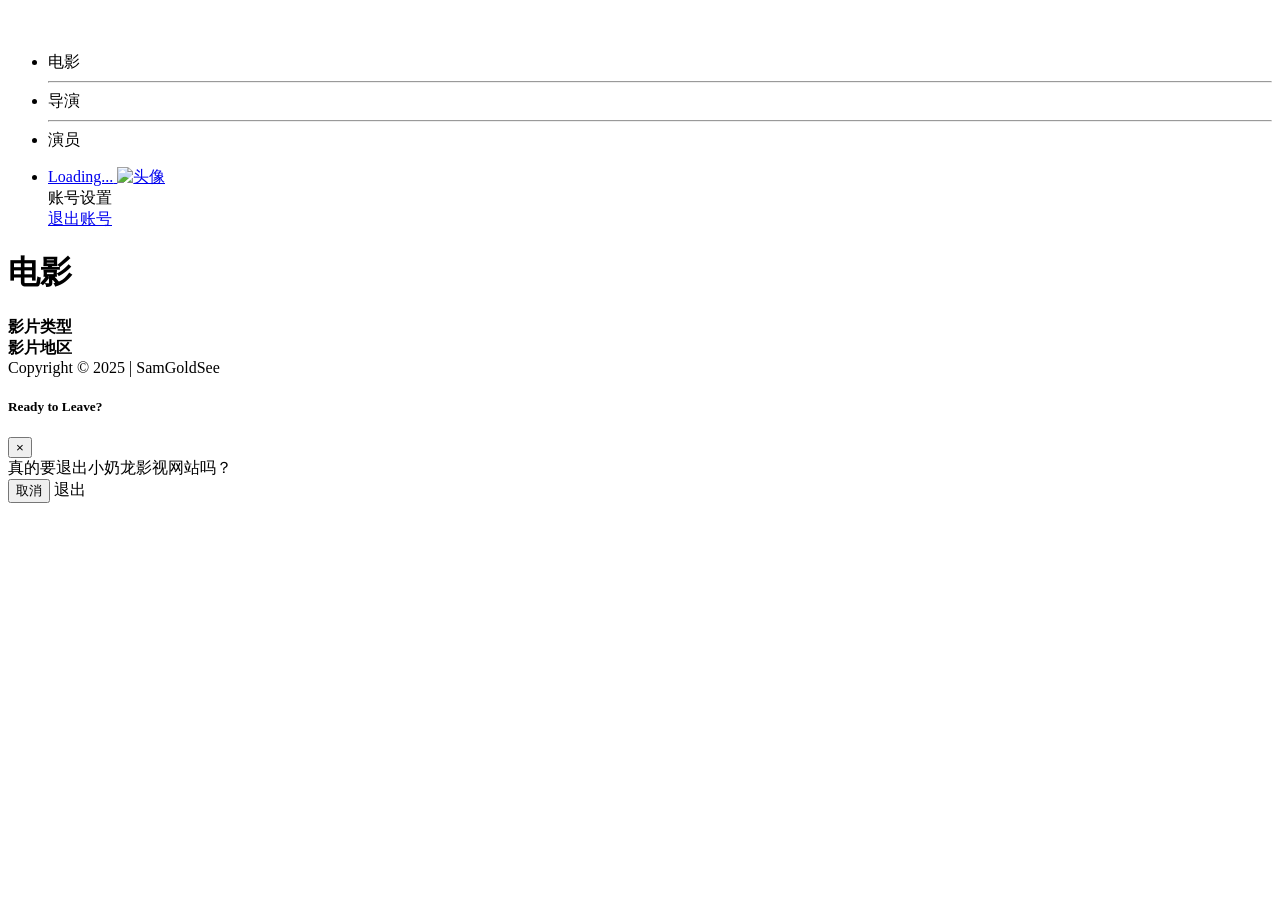
<file: movie-backend/movie-server/src/main/resources/templates/movies.html>
<!DOCTYPE html>
<html lang="en">
<head>
    <meta charset="utf-8">
    <meta http-equiv="X-UA-Compatible" content="IE=edge">
    <meta name="viewport" content="width=device-width, initial-scale=1, shrink-to-fit=no">
    <meta name="description" content="">
    <meta name="author" content="">
    <link rel="icon" type="image/png" th:href="@{img/logo-icon.ico}">
    <title>奶龙影视-首页</title>
    <!-- Slick Slider -->
    <link rel="stylesheet" type="text/css" th:href="@{vendor/slick/slick.min.css}"/>
    <link rel="stylesheet" type="text/css" th:href="@{vendor/slick/slick-theme.min.css}"/>
    <!-- Custom fonts for this template-->
    <link th:href="@{vendor/fontawesome-free/css/all.min.css}" rel="stylesheet" type="text/css">
    <!-- Custom styles for this template-->
    <link th:href="@{css/osahan.min.css}" rel="stylesheet">
</head>
<body id="page-top">
<!-- Page Wrapper -->
<div id="wrapper">
    <!-- Sidebar -->
    <ul class="navbar-nav sidebar sidebar-dark accordion" id="accordionSidebar">
        <!-- Sidebar - Brand -->
        <a class="sidebar-brand d-flex align-items-center justify-content-center" th:href="@{/}">
            <div class="sidebar-brand-icon">
                <img th:src="@{img/logo-icon.ico}" alt="">
            </div>
            <div class="sidebar-brand-text mx-3"><img th:src="@{img/logo.png}" alt=""></div>
        </a>
        <!-- Nav Item - Dashboard -->
        <li class="nav-item active">
            <a class="nav-link" th:href="@{/toMovies}">
                <i class="fas fa-fw fa-film"></i>
                <span>电影</span></a>
        </li>
        <hr class="sidebar-divider">
        <li class="nav-item">
            <a class="nav-link" th:href="@{/toDirectors}">
                <i class="fas fa-fw fa-users"></i>
                <span>导演</span></a>
        </li>
        <hr class="sidebar-divider">
        <li class="nav-item">
            <a class="nav-link" th:href="@{/toActors}">
                <i class="fas fa-fw fa-users"></i>
                <span>演员</span></a>
        </li>
    </ul>
    <!-- End of Sidebar -->
    <!-- Content Wrapper -->
    <div id="content-wrapper" class="d-flex flex-column">
        <!-- Main Content -->
        <div id="content">
            <!-- Topbar -->
            <nav class="navbar navbar-expand navbar-dark topbar mb-4 pl-0 static-top shadow">
                <!-- Topbar Navbar -->
                <ul class="navbar-nav ml-auto">
                    <!-- Nav Item - User Information -->
                    <li class="nav-item dropdown no-arrow">
                        <a class="nav-link dropdown-toggle" href="#" id="userDropdown" role="button"
                           data-toggle="dropdown" aria-haspopup="true" aria-expanded="false">
                            <span id="user-name" class="mr-2 d-none d-lg-inline text-gray-600 small">Loading...</span>
                            <img id="user-avatar" class="img-profile rounded-circle" th:src="@{img/default.png}"
                                 alt="头像">
                        </a>
                        <!-- Dropdown - User Information -->
                        <div class="dropdown-menu dropdown-menu-right shadow animated--grow-in"
                             aria-labelledby="userDropdown">
                            <a class="dropdown-item" th:href="@{/toProfile}">
                                <i class="fas fa-cog fa-sm fa-fw mr-2 text-gray-400"></i>
                                账号设置
                            </a>
                            <div class="dropdown-divider"></div>
                            <a class="dropdown-item" href="#" data-toggle="modal" data-target="#logoutModal">
                                <i class="fas fa-sign-out-alt fa-sm fa-fw mr-2 text-gray-400"></i>
                                退出账号
                            </a>
                        </div>
                    </li>
                </ul>
            </nav>
            <!-- End of Topbar -->
            <!-- Begin Page Content -->
            <div class="container-fluid">
                <!-- Page Heading -->
                <div class="d-sm-flex align-items-center justify-content-between mt-4 mb-3">
                    <h1 class="h5 mb-0 text-gray-900">电影</h1>
                </div>
                <!-- Content Row -->
                <div class="row mt-4">
                    <!-- 左侧：筛选区 -->
                    <div class="col-md-3">
                        <div class="card mb-3">
                            <div class="card-header">
                                <strong>影片类型</strong>
                            </div>
                            <div class="card-body" id="type-container">
                                <!-- 类型按钮会动态插入到这里 -->
                            </div>
                        </div>
                        <div class="card">
                            <div class="card-header">
                                <strong>影片地区</strong>
                            </div>
                            <div class="card-body" id="zone-container">
                                <!-- 地区按钮会动态插入到这里 -->
                            </div>
                        </div>
                    </div>

                    <!-- 右侧：电影列表 -->
                    <div class="col-md-9">
                        <div class="row" id="movie-list">
                            <!-- 电影卡片会动态插入到这里 -->
                        </div>
                    </div>
                </div>
            </div>
            <!-- /.container-fluid -->
        </div>
        <!-- End of Main Content -->
        <!-- Footer -->
        <footer class="sticky-footer bg-white">
            <div class="container my-auto">
                <div class="copyright text-center my-auto">
                    <span>Copyright &copy; 2025 | SamGoldSee</span>
                </div>
            </div>
        </footer>
        <!-- End of Footer -->
    </div>
    <!-- End of Content Wrapper -->
</div>
<!-- End of Page Wrapper -->
<!-- Scroll to Top Button-->
<a class="scroll-to-top rounded" href="#page-top">
    <i class="fas fa-angle-up"></i>
</a>
<!-- Logout Modal-->
<div class="modal fade" id="logoutModal" tabindex="-1" role="dialog" aria-labelledby="exampleModalLabel"
     aria-hidden="true">
    <div class="modal-dialog modal-dialog-centered" role="document">
        <div class="modal-content">
            <div class="modal-header">
                <h5 class="modal-title" id="exampleModalLabel">Ready to Leave?</h5>
                <button class="close" type="button" data-dismiss="modal" aria-label="Close">
                    <span aria-hidden="true">×</span>
                </button>
            </div>
            <div class="modal-body">真的要退出小奶龙影视网站吗？</div>
            <div class="modal-footer">
                <button class="btn btn-secondary" type="button" data-dismiss="modal">取消</button>
                <a class="btn btn-primary" th:href="@{/toLogout}">退出</a>
            </div>
        </div>
    </div>
</div>
<!-- Bootstrap core JavaScript-->
<script th:src="@{vendor/jquery/jquery.min.js}"></script>
<script th:src="@{vendor/bootstrap/js/bootstrap.bundle.min.js}"></script>
<!-- Core plugin JavaScript-->
<script th:src="@{vendor/jquery-easing/jquery.easing.min.js}"></script>
<!-- Slick Carousel -->
<script th:src="@{vendor/slick/slick.min.js}"></script>
<!-- Custom scripts for all pages-->
<script th:src="@{js/osahan.min.js}"></script>
<script>
    $(document).ready(function () {
        $.ajax({
            url: "/user/profile",
            method: "GET",
            success: function (res) {
                if (res.code === 1 && res.data) {
                    $("#user-name").text(res.data.name || "未命名用户");
                    $("#user-avatar").attr("src", res.data.avatar || "img/default.png");
                } else {
                    console.error("获取用户信息失败:", res.msg);
                }
            },
            error: function (err) {
                console.error("请求用户信息出错:", err);
            }
        });
    });
</script>
<script>
    $(function() {
        function getUrlParam(name){
            const url = new URL(window.location.href);
            return url.searchParams.get(name);
        }

        let selectedType = null;
        let selectedZone = null;
        let selectedActorId = getUrlParam('actorId') ? parseInt(getUrlParam('actorId')) : null;
        let selectedDirectorId = getUrlParam('directorId') ? parseInt(getUrlParam('directorId')) : null;

        // 1. 加载全部类型
        $.getJSON('/movie/getType', function(res) {
            if (res.code === 1 && res.data.records) {
                res.data.records.forEach(type => {
                    $('#type-container').append(
                        `<button class="btn btn-sm btn-outline-primary m-1 type-btn" data-id="${type.id}">
              ${type.name}
             </button>`
                    );
                });
            }
        });

        // 2. 加载全部地区
        $.getJSON('/movie/getZone', function(res) {
            if (res.code === 1 && res.data.records) {
                res.data.records.forEach(zone => {
                    $('#zone-container').append(
                        `<button class="btn btn-sm btn-outline-success m-1 zone-btn" data-id="${zone.id}">
              ${zone.name}
             </button>`
                    );
                });
            }
        });

        // 3. 点击类型按钮
        $('#type-container').on('click', '.type-btn', function() {
            // 如果是双击
            if ($(this).hasClass('active')) {
                $(this).removeClass('active');
                selectedType = null; // 取消类型条件
            } else {
                $('.type-btn').removeClass('active'); // 移除其他按钮的 active 样式
                $(this).addClass('active');
                selectedType = $(this).data('id'); // 设置选中的类型
            }
            loadMovies(); // 重新加载影片
        });

        // 4. 点击地区按钮
        $('#zone-container').on('click', '.zone-btn', function() {
            // 如果是双击
            if ($(this).hasClass('active')) {
                $(this).removeClass('active');
                selectedZone = null; // 取消地区条件
            } else {
                $('.zone-btn').removeClass('active'); // 移除其他按钮的 active 样式
                $(this).addClass('active');
                selectedZone = $(this).data('id'); // 设置选中的地区
            }
            loadMovies(); // 重新加载影片
        });

        // 5. 加载影片 —— 初次调用或筛选时调用
        function loadMovies() {
            const data = {
                typeId: selectedType,
                zoneId: selectedZone,
                actorId: selectedActorId,
                directorId: selectedDirectorId,
            };

            const url = (selectedType || selectedZone || selectedActorId || selectedDirectorId)
                ? '/movie/optionSearch'
                : '/movie/all';

            const $list = $('#movie-list');
            $list.empty();

            // 如果使用 POST（带筛选条件）
            if (url === '/movie/optionSearch') {
                $.ajax({
                    url: url,
                    method: 'POST',
                    contentType: 'application/json',
                    data: JSON.stringify(data),
                    success: function(res) {
                        renderMovieList(res);

                        if (selectedActorId || selectedDirectorId) {
                            const cleanUrl = window.location.origin + window.location.pathname;
                            window.history.replaceState({}, document.title, cleanUrl);
                            selectedActorId = null; // 可选：防止后续误用
                            selectedDirectorId = null;
                        }
                    }
                });
            } else {
                // 不带任何条件时，调用 GET /movie/all
                $.getJSON(url, function(res) {
                    renderMovieList(res);
                });
            }
        }

        // 6. 页面加载完毕先拉一次全部影片
        loadMovies();

        function renderMovieList(res) {
            const $list = $('#movie-list');
            $list.empty();

            if (res.code === 1 && res.data.records && res.data.records.length) {
                res.data.records.forEach(movie => {
                    const release = new Date(movie.releaseDate);
                    $list.append(`
                <div class="col-lg-4 col-md-6 mb-4">
                  <div class="card h-100 shadow-sm">
                    <img src="${movie.poster}" class="card-img-top" alt="${movie.name}">
                    <div class="card-body d-flex flex-column">
                      <h5 class="card-title">${movie.name}</h5>
                      <p class="card-text text-truncate">${movie.description}</p>
                      <p class="mb-1"><small>地区：${movie.zoneName || ''}</small></p>
                      <p class="mb-2"><small>上映：${release.getFullYear()}-${release.getMonth() + 1}-${release.getDate()}</small></p>
                      <a href="/toMovieDetail?id=${movie.id}" class="btn btn-primary mt-auto">详情</a>
                    </div>
                  </div>
                </div>
            `);
                });
            } else {
                $list.append(`
            <div class="col-12">
              <p class="text-center text-muted">暂无符合条件的影片</p>
            </div>
        `);
            }
        }
    });
</script>
</body>
</html>
</file>
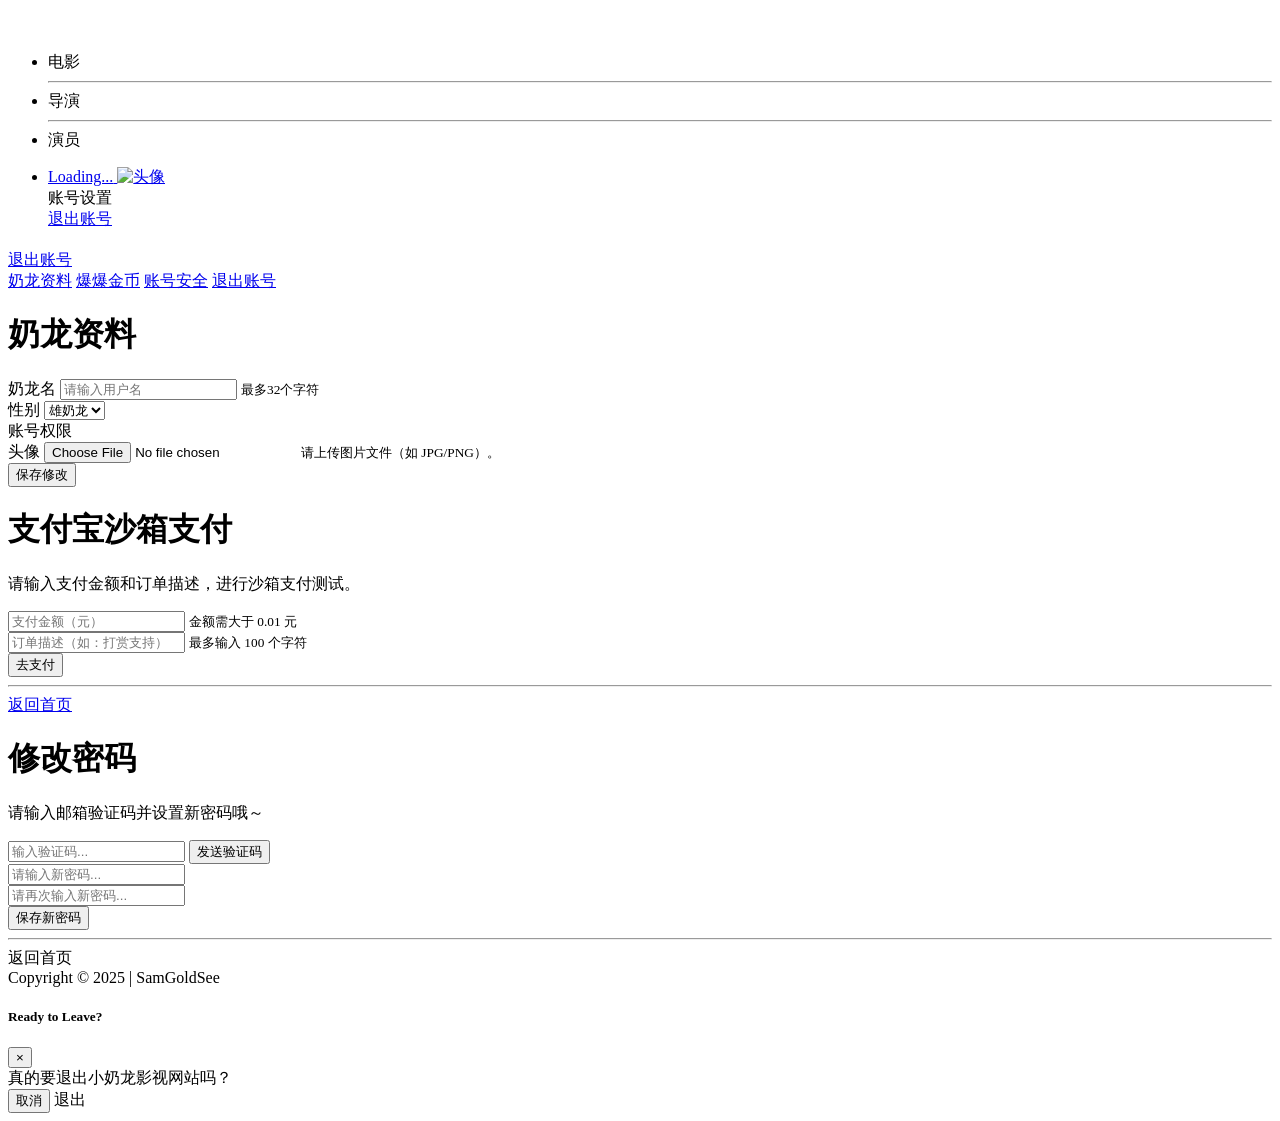
<file: movie-backend/movie-server/src/main/resources/templates/profile.html>
<!DOCTYPE html>
<html lang="en">
<head>
    <meta charset="utf-8"/>
    <meta http-equiv="X-UA-Compatible" content="IE=edge"/>
    <meta name="viewport" content="width=device-width, initial-scale=1, shrink-to-fit=no"/>
    <meta name="description" content=""/>
    <meta name="author" content=""/>
    <link rel="icon" type="image/png" th:href="@{img/logo-icon.ico}"/>
    <title>奶龙影视-个人信息</title>
    <!-- Slick Slider -->
    <link rel="stylesheet" type="text/css" th:href="@{vendor/slick/slick.min.css}"/>
    <link rel="stylesheet" type="text/css" th:href="@{vendor/slick/slick-theme.min.css}"/>
    <!-- Custom fonts for this template-->
    <link th:href="@{vendor/fontawesome-free/css/all.min.css}" rel="stylesheet" type="text/css"/>
    <!-- Custom styles for this template-->
    <link th:href="@{css/osahan.min.css}" rel="stylesheet"/>
</head>
<body id="page-top">
<!-- Page Wrapper -->
<div id="wrapper">
    <!-- Sidebar -->
    <ul class="navbar-nav sidebar sidebar-dark accordion" id="accordionSidebar">
        <!-- Sidebar - Brand -->
        <a class="sidebar-brand d-flex align-items-center justify-content-center" th:href="@{/}">
            <div class="sidebar-brand-icon">
                <img th:src="@{img/logo-icon.ico}" alt="">
            </div>
            <div class="sidebar-brand-text mx-3"><img th:src="@{img/logo.png}" alt=""></div>
        </a>
        <!-- Nav Item - Dashboard -->
        <li class="nav-item active">
            <a class="nav-link" th:href="@{/toMovies}">
                <i class="fas fa-fw fa-film"></i>
                <span>电影</span></a>
        </li>
        <hr class="sidebar-divider">
        <li class="nav-item">
            <a class="nav-link" th:href="@{/toDirectors}">
                <i class="fas fa-fw fa-users"></i>
                <span>导演</span></a>
        </li>
        <hr class="sidebar-divider">
        <li class="nav-item">
            <a class="nav-link" th:href="@{/toActors}">
                <i class="fas fa-fw fa-users"></i>
                <span>演员</span></a>
        </li>
    </ul>
    <!-- End of Sidebar -->
    <!-- Content Wrapper -->
    <div id="content-wrapper" class="d-flex flex-column">
        <!-- Main Content -->
        <div id="content">
            <!-- Topbar -->
            <nav class="navbar navbar-expand navbar-dark topbar mb-4 pl-0 static-top shadow">
                <!-- Topbar Navbar -->
                <ul class="navbar-nav ml-auto">
                    <!-- Nav Item - User Information -->
                    <li class="nav-item dropdown no-arrow">
                        <a class="nav-link dropdown-toggle" href="#" id="userDropdown" role="button"
                           data-toggle="dropdown" aria-haspopup="true" aria-expanded="false">
                            <span id="user-name" class="mr-2 d-none d-lg-inline text-gray-600 small">Loading...</span>
                            <img id="user-avatar" class="img-profile rounded-circle" th:src="@{img/default.png}"
                                 alt="头像">
                        </a>
                        <!-- Dropdown - User Information -->
                        <div class="dropdown-menu dropdown-menu-right shadow animated--grow-in"
                             aria-labelledby="userDropdown">
                            <a class="dropdown-item" th:href="@{/toProfile}">
                                <i class="fas fa-cog fa-sm fa-fw mr-2 text-gray-400"></i>
                                账号设置
                            </a>
                            <div class="dropdown-divider"></div>
                            <a class="dropdown-item" href="#" data-toggle="modal" data-target="#logoutModal">
                                <i class="fas fa-sign-out-alt fa-sm fa-fw mr-2 text-gray-400"></i>
                                退出账号
                            </a>
                        </div>
                    </li>
                </ul>
            </nav>
            <!-- End of Topbar -->
            <!-- Begin Page Content -->
            <div class="container-fluid">
                <section class="pt-5 pb-5 bg-gradient-primary text-white pl-4 pr-4 inner-profile mb-4">
                    <div class="row gutter-2 gutter-md-4 align-items-end">
                        <div class="col-md-6 text-center text-md-left">
                            <h1 class="mb-1 user-name-show"></h1>
                            <span class="text-muted text-gray-500"><i
                                    class="fas fa-user-circle fa-sm fa-fw mr-2 text-gray-400"></i><span
                                    class="user-gender-show"></span></span>
                        </div>
                        <div class="col-md-6 text-center text-md-right">
                            <a href="#" data-toggle="modal" data-target="#logoutModal"
                               class="btn btn btn-light">退出账号</a>
                        </div>
                    </div>
                </section>
                <div class="row">
                    <div class="col-xl-3 col-lg-3">
                        <div class="bg-white p-3 widget shadow rounded mb-4">
                            <div class="nav nav-pills flex-column lavalamp" id="sidebar-1" role="tablist">
                                <a class="nav-link active" data-toggle="tab" href="#sidebar-1-1" role="tab"
                                   aria-controls="sidebar-1" aria-selected="true"><i
                                        class="fas fa-user-circle fa-sm fa-fw mr-2 text-gray-400"></i>奶龙资料</a>
                                <a class="nav-link" data-toggle="tab" href="#sidebar-1-2" role="tab"
                                   aria-controls="sidebar-1-2" aria-selected="false"><i
                                        class="fas fa-heart fa-sm fa-fw mr-2 text-gray-400"></i>爆爆金币</a>
                                <a class="nav-link" data-toggle="tab" href="#sidebar-1-4" role="tab"
                                   aria-controls="sidebar-1-4" aria-selected="false"><i
                                        class="fas fa-cog fa-sm fa-fw mr-2 text-gray-400"></i>账号安全</a>
                                <a class="nav-link" href="#" data-toggle="modal" data-target="#logoutModal"><i
                                        class="fas fa-sign-out-alt fa-sm fa-fw mr-2 text-gray-400"></i>退出账号</a>
                            </div>
                        </div>
                    </div>
                    <div class="col-xl-9 col-lg-9">
                        <div class="bg-white p-3 widget shadow rounded mb-4">
                            <div class="tab-content" id="myTabContent">
                                <!-- 用户资料表单 -->
                                <div class="tab-pane fade show active" id="sidebar-1-1" role="tabpanel"
                                     aria-labelledby="sidebar-1-1">
                                    <!-- 页面标题 -->
                                    <div class="d-sm-flex align-items-center justify-content-between mb-3">
                                        <h1 class="h5 mb-0 text-gray-900">奶龙资料</h1>
                                    </div>

                                    <div class="row gutter-1">
                                        <!-- 用户名 -->
                                        <div class="col-md-12">
                                            <div class="form-group">
                                                <label for="user-name">奶龙名</label>
                                                <input id="user-name-input" type="text" class="form-control"
                                                       placeholder="请输入用户名">
                                                <small class="text-muted">最多32个字符</small>
                                            </div>
                                        </div>

                                        <!-- 性别选择 -->
                                        <div class="col-md-12">
                                            <div class="form-group">
                                                <label for="user-gender">性别</label>
                                                <select id="user-gender" class="form-control">
                                                    <option value="M">雄奶龙</option>
                                                    <option value="F">雌奶龙</option>
                                                </select>
                                            </div>
                                        </div>

                                        <!-- 账号权限（VIP） -->
                                        <div class="col-md-12">
                                            <div class="form-group">
                                                <label>账号权限</label>
                                                <div class="form-control-plaintext" id="user-type-label">
                                                    <!-- 动态显示内容 -->
                                                </div>
                                            </div>
                                        </div>

                                        <!-- 头像上传 -->
                                        <div class="col-md-12">
                                            <div class="form-group">
                                                <label for="user-avatar">头像</label>
                                                <input id="user-avatar-input" type="file" class="form-control-file">
                                                <small class="form-text text-muted">请上传图片文件（如 JPG/PNG）。</small>
                                            </div>
                                        </div>
                                    </div>

                                    <!-- 提交按钮 -->
                                    <div class="row">
                                        <div class="col">
                                            <button id="save-button" class="btn btn-primary">保存修改</button>
                                        </div>
                                    </div>
                                </div>
                                <div class="tab-pane fade" id="sidebar-1-2" role="tabpanel"
                                     aria-labelledby="sidebar-1-2">
                                    <div class="text-center mb-4">
                                        <h1 class="h4 text-gray-900">支付宝沙箱支付</h1>
                                        <p class="mb-4">请输入支付金额和订单描述，进行沙箱支付测试。</p>
                                    </div>

                                    <form class="user" id="alipayForm" onsubmit="return false;">
                                        <!-- 支付金额 -->
                                        <div class="form-group">
                                            <input type="number" class="form-control form-control-user"
                                                   id="paymentAmount"
                                                   placeholder="支付金额（元）" required min="0.01" step="0.01">
                                            <small class="form-text text-muted">金额需大于 0.01 元</small>
                                        </div>

                                        <!-- 订单描述 -->
                                        <div class="form-group">
                                            <input type="text" class="form-control form-control-user"
                                                   id="orderDescription"
                                                   placeholder="订单描述（如：打赏支持）" required maxlength="100">
                                            <small class="form-text text-muted">最多输入 100 个字符</small>
                                        </div>

                                        <!-- 支付按钮 -->
                                        <button type="submit" class="btn btn-success btn-user btn-block" id="payButton">
                                            去支付
                                        </button>
                                    </form>

                                    <!-- 支付结果提示 -->
                                    <div id="paymentResult" class="mt-3 text-center" style="display: none;"></div>

                                    <hr>

                                    <div class="text-center">
                                        <a class="small" href="#">返回首页</a>
                                    </div>
                                </div>
                                <div class="tab-pane fade" id="sidebar-1-4" role="tabpanel"
                                     aria-labelledby="sidebar-1-4">
                                    <div class="text-center mb-4">
                                        <h1 class="h4 text-gray-900">修改密码</h1>
                                        <p class="mb-4">请输入邮箱验证码并设置新密码哦～</p>
                                    </div>

                                    <form class="user" id="changePasswordForm" onsubmit="return false;">
                                        <!-- 验证码 -->
                                        <div class="form-group d-flex align-items-center">
                                            <input type="text" class="form-control form-control-user mr-2"
                                                   id="verificationCode" placeholder="输入验证码..." required>
                                            <button type="button" class="btn btn-secondary" id="sendCodeBtn">
                                                发送验证码
                                            </button>
                                        </div>

                                        <!-- 新密码 -->
                                        <div class="form-group">
                                            <input type="password" class="form-control form-control-user"
                                                   id="newPassword" placeholder="请输入新密码..." required>
                                        </div>

                                        <!-- 确认密码 -->
                                        <div class="form-group">
                                            <input type="password" class="form-control form-control-user"
                                                   id="confirmPassword" placeholder="请再次输入新密码..." required>
                                        </div>

                                        <button type="submit" class="btn btn-primary btn-user btn-block"
                                                id="savePasswordBtn">保存新密码
                                        </button>
                                    </form>

                                    <hr>

                                    <div class="text-center">
                                        <a class="small" th:href="@{/}">返回首页</a>
                                    </div>
                                </div>
                            </div>
                        </div>
                    </div>
                </div>
                <!-- /.container-fluid -->
            </div>
            <!-- End of Main Content -->
            <!-- Footer -->
            <footer class="sticky-footer bg-white">
                <div class="container my-auto">
                    <div class="copyright text-center my-auto">
                        <span>Copyright &copy; 2025 | SamGoldSee</span>
                    </div>
                </div>
            </footer>
            <!-- End of Footer -->
        </div>
        <!-- End of Content Wrapper -->
    </div>
    <!-- End of Page Wrapper -->
    <!-- Scroll to Top Button-->
    <a class="scroll-to-top rounded" href="#page-top">
        <i class="fas fa-angle-up"></i>
    </a>
    <!-- Logout Modal-->
    <div class="modal fade" id="logoutModal" tabindex="-1" role="dialog" aria-labelledby="exampleModalLabel"
         aria-hidden="true">
        <div class="modal-dialog modal-dialog-centered" role="document">
            <div class="modal-content">
                <div class="modal-header">
                    <h5 class="modal-title" id="exampleModalLabel">Ready to Leave?</h5>
                    <button class="close" type="button" data-dismiss="modal" aria-label="Close">
                        <span aria-hidden="true">×</span>
                    </button>
                </div>
                <div class="modal-body">真的要退出小奶龙影视网站吗？</div>
                <div class="modal-footer">
                    <button class="btn btn-secondary" type="button" data-dismiss="modal">取消</button>
                    <a class="btn btn-primary" th:href="@{/toLogout}">退出</a>
                </div>
            </div>
        </div>
    </div>
</div>
<!-- Bootstrap core JavaScript-->
<script th:src="@{vendor/jquery/jquery.min.js}"></script>
<script th:src="@{vendor/bootstrap/js/bootstrap.bundle.min.js}"></script>
<!-- Core plugin JavaScript-->
<script th:src="@{vendor/jquery-easing/jquery.easing.min.js}"></script>
<!-- Slick Carousel -->
<script th:src="@{vendor/slick/slick.min.js}"></script>
<!-- Custom scripts for all pages-->
<script th:src="@{js/osahan.min.js}"></script>
<script>
    // 全局变量存储邮箱
    let currentUserEmail = "";
    let currentUserAvatar = "";
    let selectedAvatarFile = null; // 新增：用户选择的头像文件

    $(document).ready(function () {
        // 获取用户信息并存储邮箱（保持不变）
        $.ajax({
            url: "/user/profile",
            method: "GET",
            success: function (res) {
                if (res.code === 1 && res.data) {
                    // 原有用户信息展示逻辑
                    $("#user-name").text(res.data.name || "未命名用户");
                    $("#user-avatar").attr("src", res.data.avatar || "img/default.png");

                    $(".user-name-show").text(res.data.name || "未命名用户");
                    let genderMap = {
                        'M': "雄奶龙",
                        'F': "雌奶龙"
                    };
                    let displayGender = genderMap[res.data.gender] || "武装直升机";
                    $('.user-gender-show').text(displayGender);

                    $('#user-name-input').val(res.data.name);
                    $('#user-gender').val(res.data.gender);
                    const isVip = res.data.type;
                    const label = isVip ? 'VIP' : '普通用户';
                    if (isVip)
                        $('#user-type-label').text(label).addClass('text-danger');
                    else
                        $('#user-type-label').text(label).removeClass('text-danger');

                    // 存储邮箱为全局变量
                    currentUserEmail = res.data.email;
                    currentUserAvatar = res.data.avatar;
                    console.log("邮箱已存储为全局变量:", currentUserEmail); // 调试用
                } else {
                    console.error("获取用户信息失败:", res.msg);
                }
            },
            error: function (err) {
                console.error("请求用户信息出错:", err);
            }
        });

        $("#user-avatar-input").on("change", function () {
            const file = this.files[0];
            if (!file) return;

            selectedAvatarFile = file;
        });

        $("#save-button").click(function () {
            const name = $("#user-name-input").val().trim();
            const gender = $("#user-gender").val();

            const submitProfile = (avatarUrl) => {
                const userProfileDTO = {
                    name: name,
                    gender: gender,
                    avatar: avatarUrl || currentUserAvatar
                };

                $.ajax({
                    url: "/user/updateProfile",
                    method: "POST",
                    contentType: "application/json",
                    data: JSON.stringify(userProfileDTO),
                    success: function (res) {
                        if (res.code === 1) {
                            alert("保存成功！");
                            location.reload();
                        } else {
                            alert("保存失败: " + (res.msg || "未知错误"));
                        }
                    },
                    error: function (err) {
                        console.error("请求失败:", err);
                        alert("请求失败，请稍后再试");
                    }
                });
            };

            // 如果用户有更换头像，则先上传头像，再提交资料
            if (selectedAvatarFile) {
                const formData = new FormData();
                formData.append("avatar", selectedAvatarFile);

                $.ajax({
                    url: "/user/uploadAvatar",
                    method: "POST",
                    data: formData,
                    processData: false,
                    contentType: false,
                    success: function (res) {
                        if (res.code === 1) {
                            currentUserAvatar = res.data;
                            submitProfile(currentUserAvatar);
                        } else {
                            alert("头像上传失败: " + (res.msg || "未知错误"));
                        }
                    },
                    error: function (err) {
                        console.error("头像上传失败:", err);
                        alert("头像上传失败，请稍后再试");
                    }
                });
            } else {
                // 没有选择新头像，直接提交资料
                submitProfile(currentUserAvatar);
            }
        });

        // ✅ 修改后的发送验证码逻辑（使用 fetch + JSON）
        $('#sendCodeBtn').click(function () {
            const email = currentUserEmail;
            if (!email) {
                alert('邮箱未加载，请刷新页面重试');
                return;
            }

            fetch(`/email/sendCode?email=${encodeURIComponent(email)}`)
                .then(res => res.json())
                .then(data => {
                    if (data.code === 1) {
                        alert('验证码已发送，请查收邮箱');
                        // 倒计时逻辑
                        const btn = document.getElementById('sendCodeBtn');
                        let countdown = 60;
                        btn.disabled = true;
                        btn.textContent = `${countdown}s`;
                        const timer = setInterval(() => {
                            countdown--;
                            btn.textContent = `${countdown}s`;
                            if (countdown <= 0) {
                                clearInterval(timer);
                                btn.disabled = false;
                                btn.textContent = '发送验证码';
                            }
                        }, 1000);
                    } else {
                        alert(`发送验证码失败: ${data.msg}`);
                    }
                })
                .catch(() => alert('网络错误，请稍后再试'));
        });

        $('#changePasswordForm').submit(function (e) {
            e.preventDefault();

            const code = $('#verificationCode').val();
            const newPassword = $('#newPassword').val();
            const confirmPassword = $('#confirmPassword').val();

            if (newPassword !== confirmPassword) {
                alert('两次密码输入不一致');
                return;
            }

            // 验证验证码
            fetch('/email/checkCode', {
                method: 'POST',
                headers: {'Content-Type': 'application/json'},
                body: JSON.stringify({
                    email: currentUserEmail,
                    verificationCode: code
                })
            })
                .then(res => res.json())
                .then(data => {
                    if (data.code === 1) {
                        // 修改密码
                        fetch('/user/updatePassword', {
                            method: 'POST',
                            headers: {'Content-Type': 'application/json'},
                            body: JSON.stringify({
                                email: currentUserEmail,
                                password: newPassword
                            })
                        })
                            .then(res => res.json())
                            .then(updateData => {
                                if (updateData.code === 1) {
                                    alert('密码修改成功');
                                    // ✅ 触发登出并跳转
                                    fetch('/toLogout', {method: 'GET'})
                                        .then(() => {
                                            window.location.href = '/toLogin';
                                        })
                                        .catch(() => {
                                            alert('登出失败，请手动刷新页面并重新登录');
                                        });
                                } else {
                                    alert(`密码修改失败: ${updateData.msg}`);
                                }
                            })
                            .catch(() => alert('网络错误，请稍后再试'));
                    } else {
                        alert(`验证码错误或已过期: ${data.msg}`);
                    }
                })
                .catch(() => alert('网络错误，请稍后再试'));
        });
    });

    document.getElementById('payButton').addEventListener('click', function () {
        const amount = document.getElementById('paymentAmount').value;
        const desc = document.getElementById('orderDescription').value;

        if (!amount || amount <= 0) {
            alert("请输入有效的支付金额！");
            return;
        }

        if (!desc || desc.trim() === '') {
            alert("请输入订单描述！");
            return;
        }

        // 生成唯一订单号
        const tradeNo = 'TRADE_' + Date.now();

        // 拼接支付链接并跳转
        const url = `/alipay/pay?tradeNo=${encodeURIComponent(tradeNo)}&totalAmount=${encodeURIComponent(amount)}&subject=${encodeURIComponent(desc)}`;
        window.open(url, '_blank');
    });
</script>
</body>
</html>
</file>
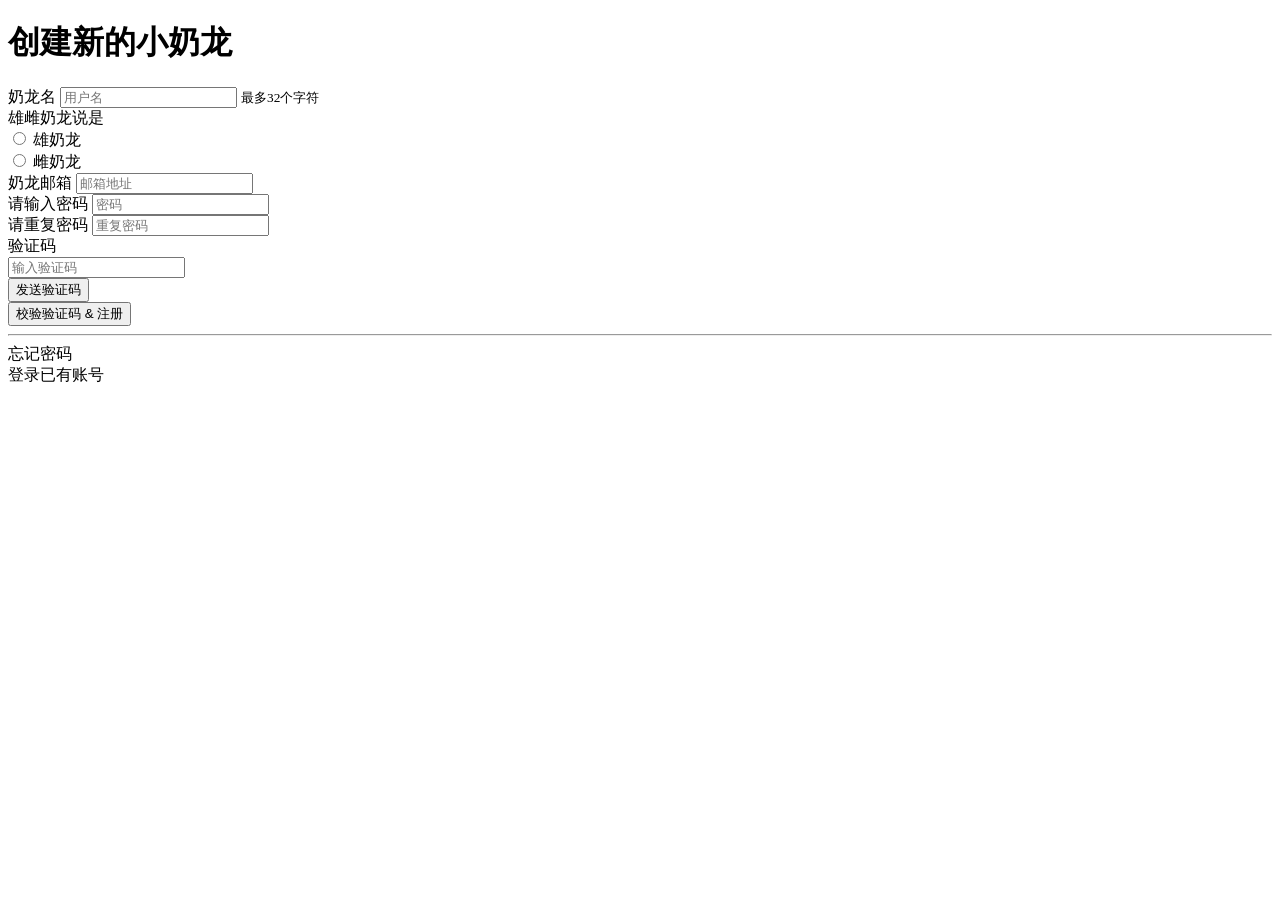
<file: movie-backend/movie-server/src/main/resources/templates/register.html>
<!DOCTYPE html>
<html lang="en">
<head>
    <meta charset="utf-8">
    <meta http-equiv="X-UA-Compatible" content="IE=edge">
    <meta name="viewport" content="width=device-width, initial-scale=1, shrink-to-fit=no">
    <meta name="description" content="">
    <meta name="author" content="">
    <link rel="icon" type="image/png" th:href="@{img/logo-icon.ico}">
    <title>奶龙影视-注册</title>
    <!-- Slick Slider -->
    <link rel="stylesheet" type="text/css" th:href="@{vendor/slick/slick.min.css}"/>
    <link rel="stylesheet" type="text/css" th:href="@{vendor/slick/slick-theme.min.css}"/>
    <!-- Custom fonts for this template-->
    <link th:href="@{vendor/fontawesome-free/css/all.min.css}" rel="stylesheet" type="text/css">
    <!-- Custom styles for this template-->
    <link th:href="@{css/osahan.min.css}" rel="stylesheet">
</head>
<body class="bg-gradient-primary">
<div class="container">
    <div class="card o-hidden border-0 shadow-lg my-5">
        <div class="card-body p-0">
            <!-- Nested Row within Card Body -->
            <div class="row">
                <div class="col-lg-5 d-none d-lg-block bg-register-image"></div>
                <div class="col-lg-7">
                    <div class="p-5">
                        <div class="text-center">
                            <h1 class="h4 text-gray-900 mb-4">创建新的小奶龙</h1>
                        </div>
                        <form class="user" id="register-form">
                            <div class="form-group">
                                <label for="name">奶龙名</label>
                                <input type="text" class="form-control form-control-user" id="name" placeholder="用户名" required>
                                <small class="text-muted">最多32个字符</small>
                            </div>
                            <div class="form-group">
                                <label>雄雌奶龙说是</label>
                                <div>
                                    <div class="form-check form-check-inline">
                                        <input class="form-check-input" type="radio" name="gender" id="genderMale" value="M" required>
                                        <label class="form-check-label" for="genderMale">雄奶龙</label>
                                    </div>
                                    <div class="form-check form-check-inline">
                                        <input class="form-check-input" type="radio" name="gender" id="genderFemale" value="F">
                                        <label class="form-check-label" for="genderFemale">雌奶龙</label>
                                    </div>
                                </div>
                            </div>
                            <div class="form-group">
                                <label for="email">奶龙邮箱</label>
                                <input type="email" class="form-control form-control-user" id="email" placeholder="邮箱地址" required>
                            </div>
                            <div class="form-group row">
                                <div class="col-sm-6 mb-3 mb-sm-0">
                                    <label for="password">请输入密码</label>
                                    <input type="password" class="form-control form-control-user" id="password"
                                           placeholder="密码" required>
                                </div>
                                <div class="col-sm-6">
                                    <label for="confirmPassword">请重复密码</label>
                                    <input type="password" class="form-control form-control-user" id="confirmPassword"
                                           placeholder="重复密码" required>
                                </div>
                            </div>
                            <div class="form-group">
                                <label for="code">验证码</label>
                                <div class="input-group">
                                    <input type="text" class="form-control form-control-user" id="code" placeholder="输入验证码" required>
                                    <div class="input-group-append">
                                        <button class="btn btn-secondary" type="button" onclick="sendCode()">发送验证码</button>
                                    </div>
                                </div>
                            </div>
                            <button type="submit" class="btn btn-primary btn-user btn-block">校验验证码 & 注册</button>
                        </form>
                        <hr>
                        <div class="text-center">
                            <a class="small" th:href="@{/toForgotPassword}">忘记密码</a>
                        </div>
                        <div class="text-center">
                            <a class="small" th:href="@{/toLogin}">登录已有账号</a>
                        </div>
                    </div>
                </div>
            </div>
        </div>
    </div>
</div>
<!-- Bootstrap core JavaScript-->
<script th:src="@{vendor/jquery/jquery.min.js}"></script>
<script th:src="@{vendor/bootstrap/js/bootstrap.bundle.min.js}"></script>
<!-- Core plugin JavaScript-->
<script th:src="@{vendor/jquery-easing/jquery.easing.min.js}"></script>
<!-- Slick Carousel -->
<script th:src="@{vendor/slick/slick.min.js}"></script>
<!-- Custom scripts for all pages-->
<script th:src="@{js/osahan.min.js}"></script>
<script>
    $("#register-form").submit(function (e) {
        e.preventDefault();

        let name = $("#name").val().trim();
        let email = $("#email").val().trim();
        let password = $("#password").val();
        let confirmPassword = $("#confirmPassword").val();
        let code = $("#code").val().trim();
        let gender = $("input[name='gender']:checked").val();

        if (!name || !email || !password || !confirmPassword || !code || !gender) {
            alert("请填写完整信息");
            return;
        }

        if (name.length > 32) {
            alert("用户名不能超过32个字符");
            return;
        }

        if (password !== confirmPassword) {
            alert("两次密码不一致");
            return;
        }

        // 先校验验证码
        $.ajax({
            url: "/email/checkCode",
            type: "POST",
            contentType: "application/json",
            data: JSON.stringify({
                email: email,
                verificationCode: code
            }),
            success: function (res) {
                if (res.code === 1) {
                    // 验证成功后进行注册
                    $.ajax({
                        url: "/user/register",
                        type: "POST",
                        contentType: "application/json",
                        data: JSON.stringify({
                            name: name,
                            email: email,
                            password: password,
                            gender: gender
                        }),
                        success: function () {
                            alert("注册成功，即将跳转登录页！");
                            window.location.href = "/toLogin";
                        },
                        error: function (err) {
                            alert("注册失败：" + (err.responseJSON?.msg || "未知错误"));
                        }
                    });
                } else {
                    alert("验证码错误，请检查后再试");
                }
            },
            error: function (err) {
                alert("验证码校验失败：" + (err.responseJSON?.msg || "未知错误"));
            }
        });
    });

    function sendCode() {
        const email = $("#email").val();
        if (!email) {
            alert("请先填写邮箱");
            return;
        }

        $.get("/email/sendCode", { email: email }, function () {
            alert("验证码已发送，请注意查收");
        }).fail(function () {
            alert("验证码发送失败，请稍后重试");
        });
    }
</script>
</body>
</html>
</file>
